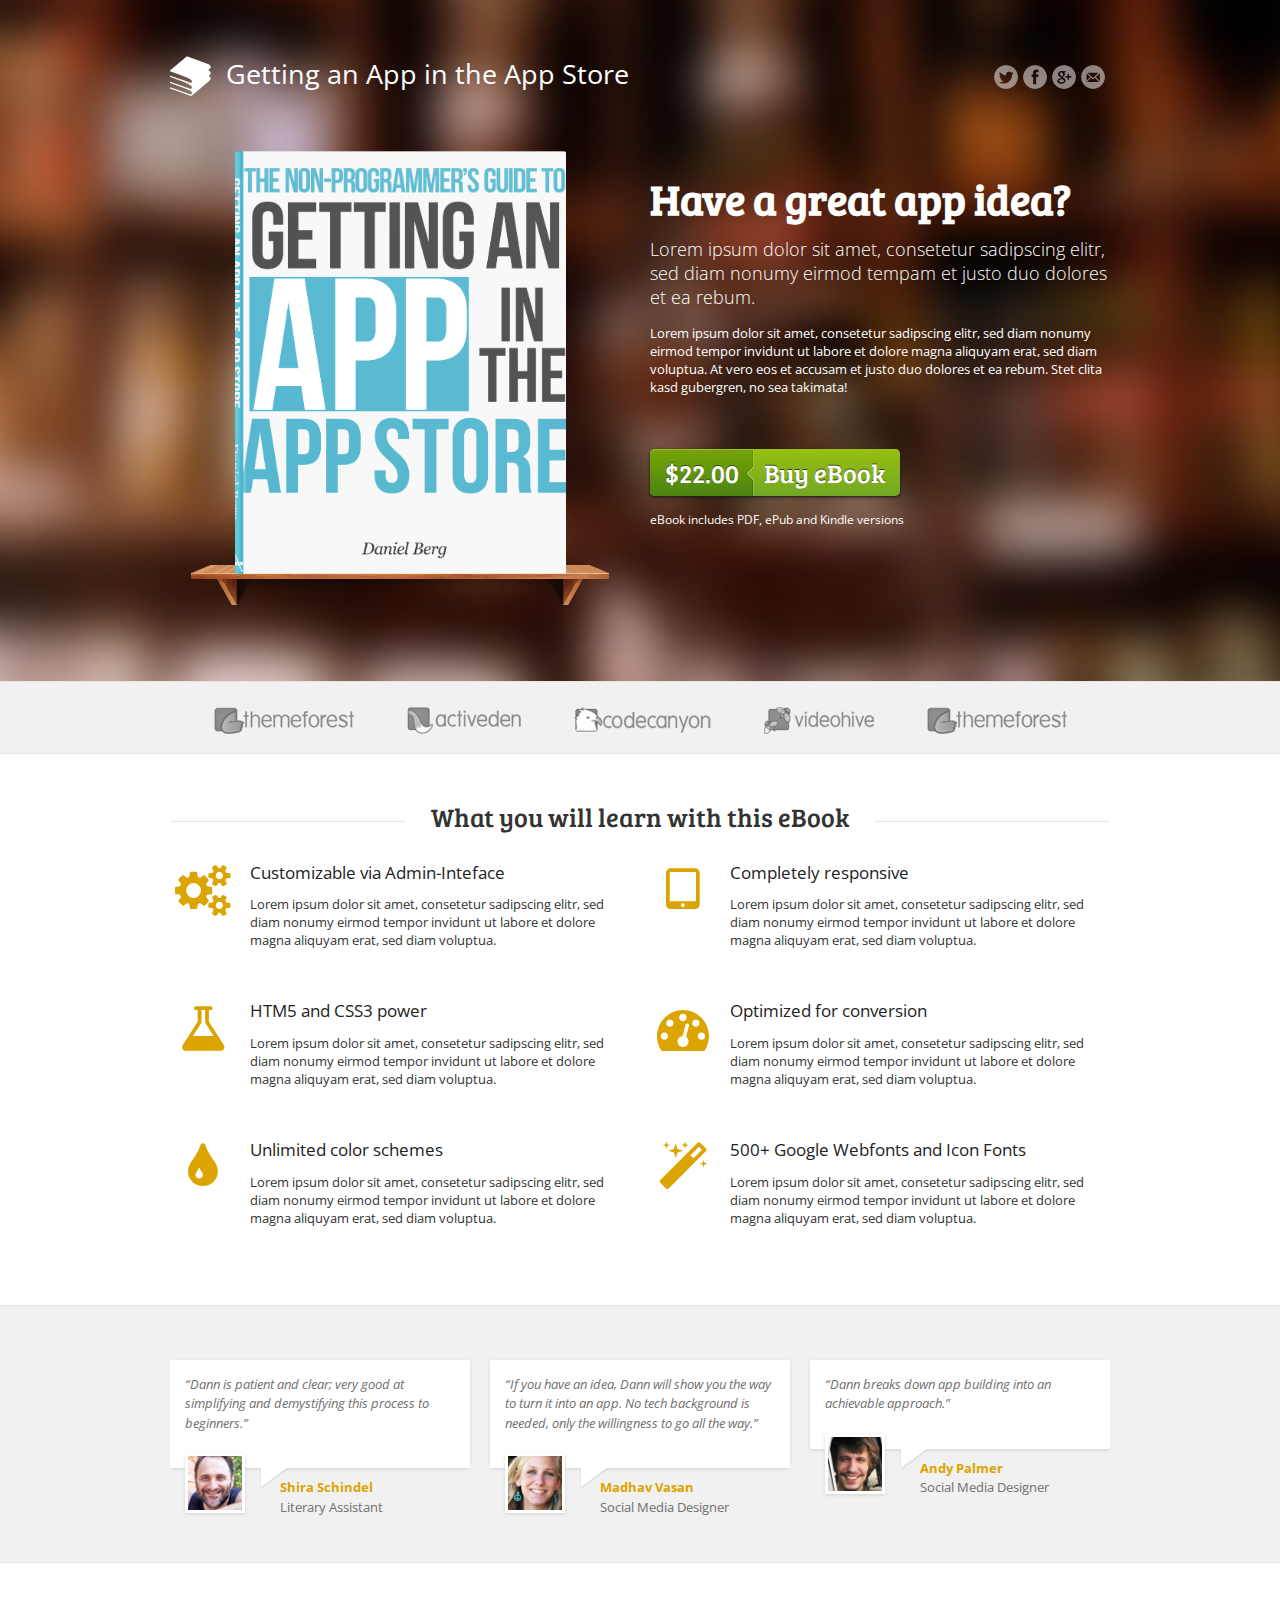
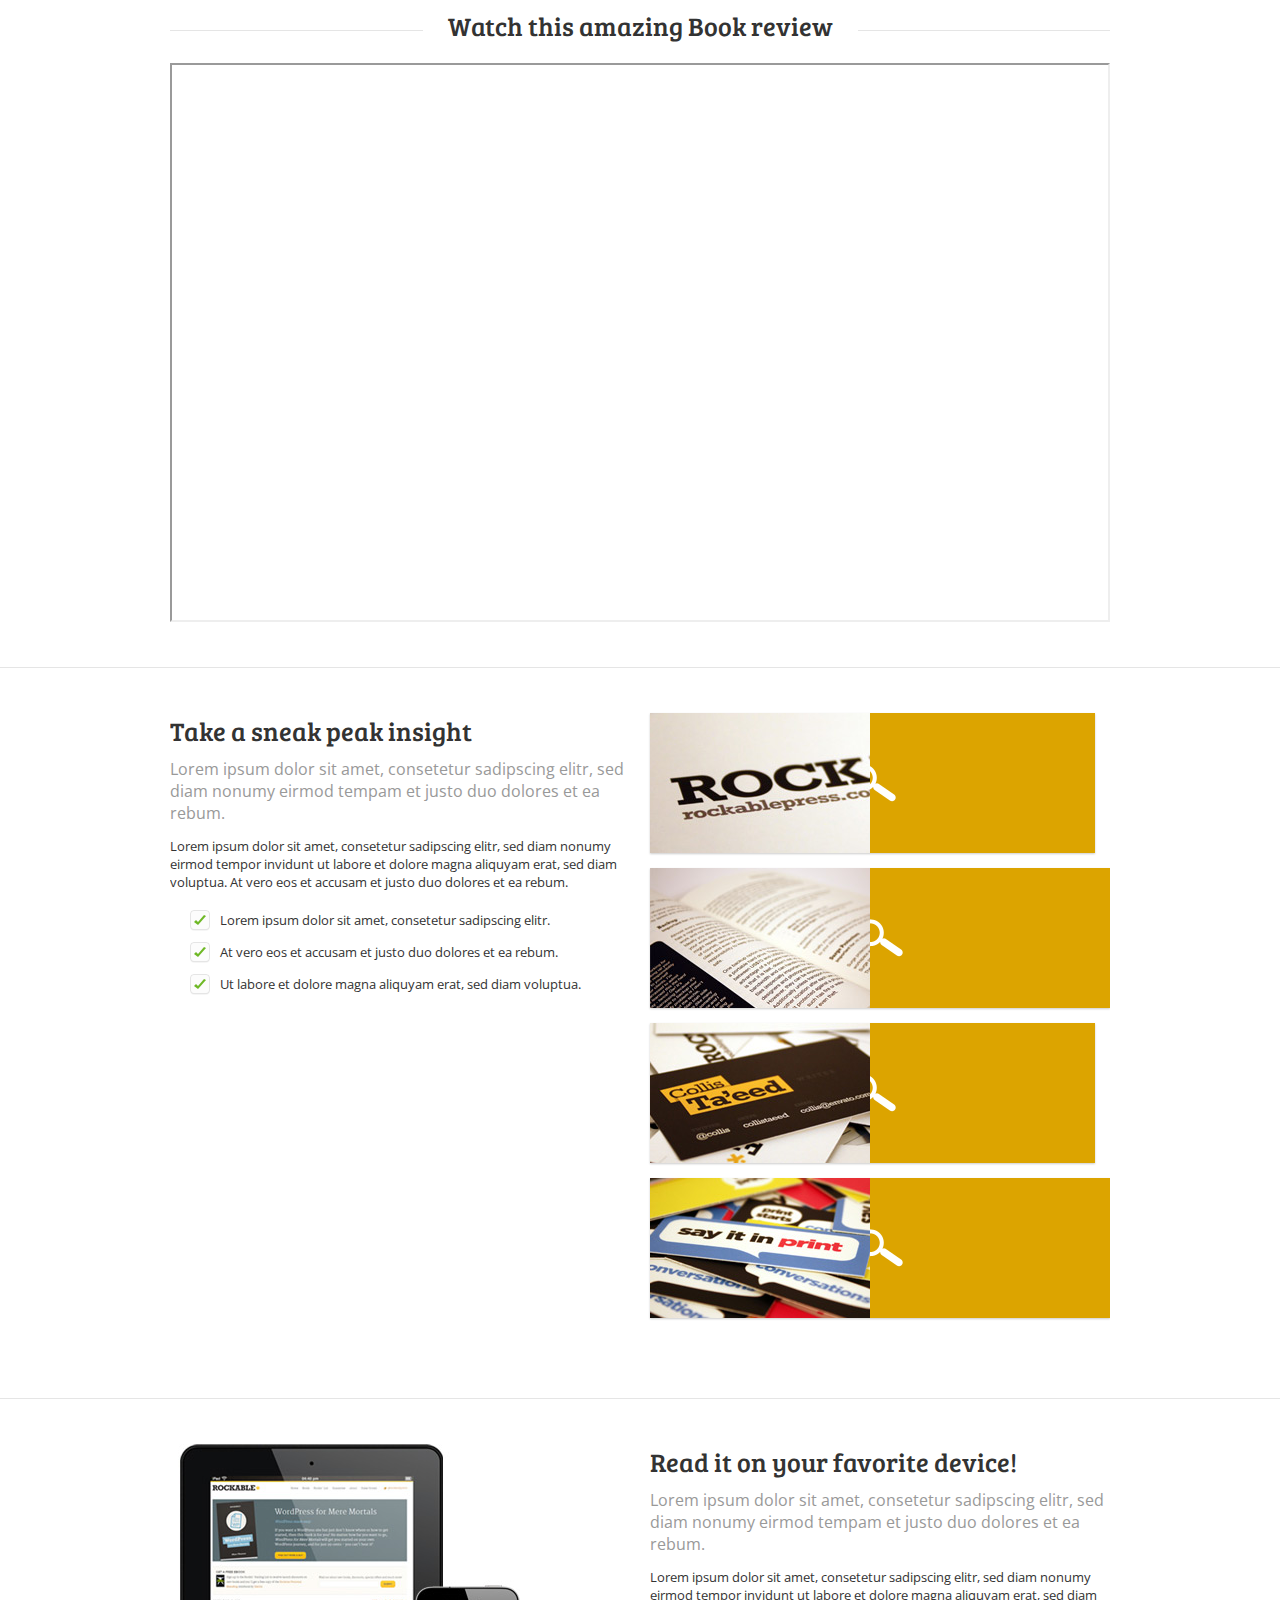
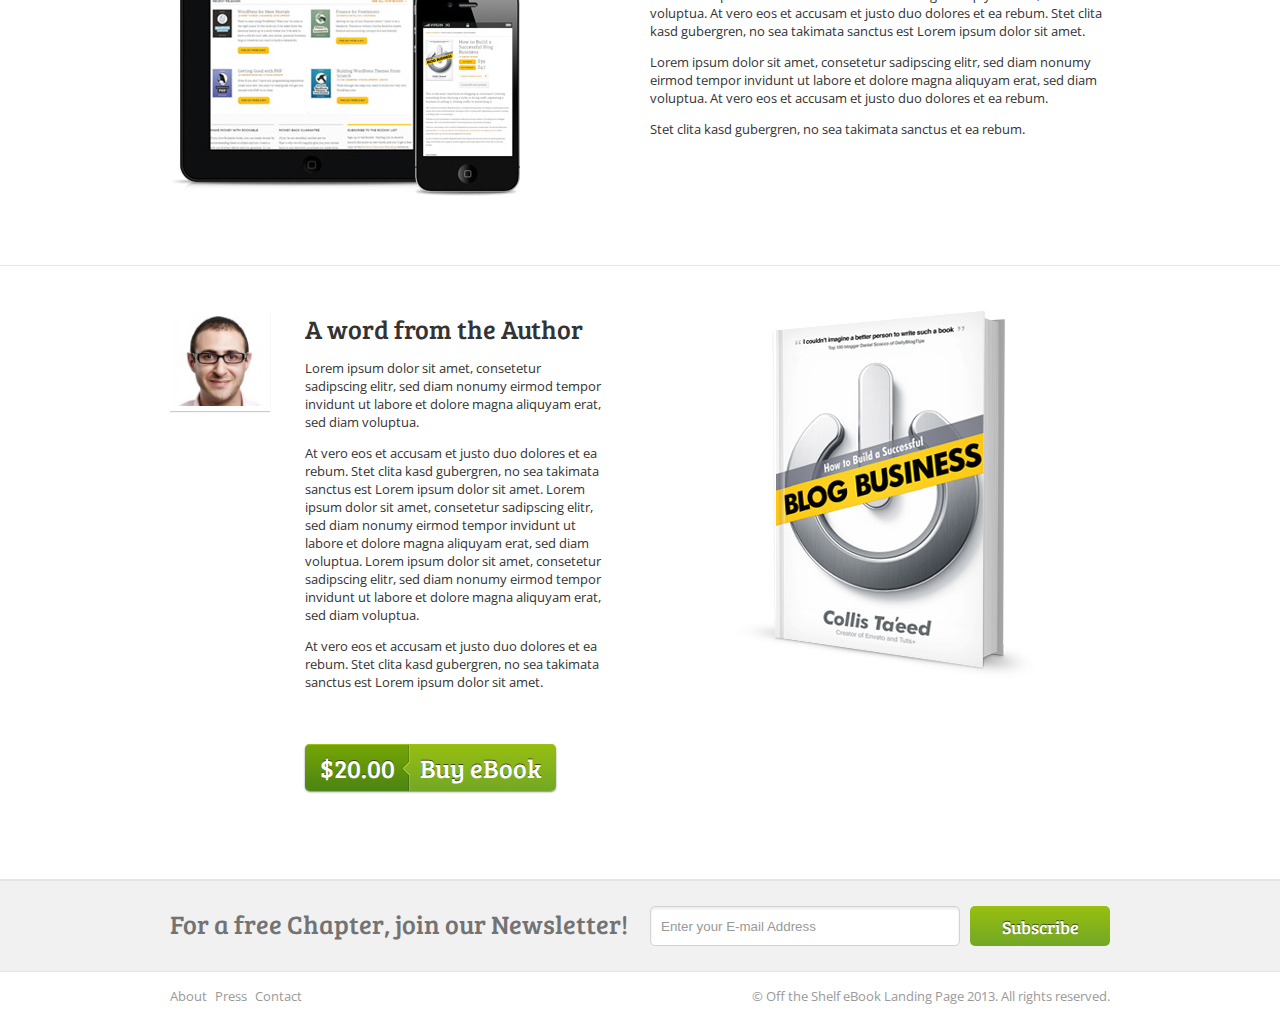
<file: index.html>
<!doctype html>
<html lang="en">
<head>
<meta charset="utf-8">

<!--Page Title-->
<title>The Non-Programmer's Guide to Getting an App in the App Store</title>

<!--Device Width Check-->
<meta name="viewport" content="width=device-width, initial-scale=1.0, user-scalable=no"/>

<!--Meta Keywords and Description-->
<meta name="keywords" content="coding, programming, getting an app in the app store">
<meta name="description" content="">

<!--Favicon-->
<link rel="shortcut icon" href="images/favicon.ico" title="Favicon" />

<!--Fixes for Internet Explorer CSS3 and HTML5-->
<!--[if gte IE 9]>
<style type="text/css">
	.gradient { filter: none!important;}
</style>
<![endif]-->

<!--[if lt IE 9]>
<script>
  'article aside footer header nav section time'.replace(/\w+/g,function(n){document.createElement(n)})
</script>
<![endif]-->

<!--Main CSS-->
<link rel="stylesheet" href="css/style.css" media="screen, projection">

<!--[if lt IE 9]>
<link rel="stylesheet" href="css/style_ie8.css" media="screen, projection">
<![endif]-->

<!--Icon Fonts-->
<link rel="stylesheet" href="css/font-awesome.min.css">

<!--[if IE 7]>
<link rel="stylesheet" href="css/font-awesome-ie7.min.css">
<![endif]-->

<!--Google Webfonts-->
<link href='http://fonts.googleapis.com/css?family=Open+Sans:400,700,300,600|Bree+Serif' rel='stylesheet' type='text/css'>

</head>
<body>

<!--Start of Product Banner-->
<section id="banner" role="banner">
<div class="row">
<div id="header_region">
<!--Start of Header Logo-->
<div id="logo" class="two_thirds">
<hgroup>
<h1><img src="images/logo.png" alt="Non-Programmer's Guide to Getting an App in the App Store" title="Non-Programmer's Guide to Getting an App in the App Store" height="41" width="41"/>Getting an App in the App Store</h1>
<h2></h2>
</hgroup>
</div>
<!--End of Header Logo-->

<!--Start of Social Elements-->
<aside id="social_elements" class="one_third last">
<ul>
<li><a class="twitter" target="_blank" title="Twitter" href="http://www.twitter.com/dannberg"><span>Twitter</span></a></li>
<li><a class="facebook" target="_blank" title="Facebook" href=""><span>Facebook</span></a></li>
<li><a class="googleplus" target="_blank" title="Google Plus" href="https://plus.google.com/107484532897492267337/posts"><span>Google Plus</span></a></li>
<li><a class="feedback" target="_blank" title="Feedback Form" href="mailto:dann@dann-berg.com"><span>Feedback Form</span></a></li>
</ul>
</aside>
<!--End of Social Elements-->
</div>
<!--Start of Product Image-->
<div id="shelf" class="one_half">
<img src="images/nonprogrammers-guide-app.png" height="451" width="331" alt="Book"/></div>
<!--End of Product Image-->

<!--Start of Product Banner Description-->
<div class="one_half last">
<!--Start of Banner Title-->
<hgroup>
<h1>Have a great app idea?</h1>
<h2 class="subheader">Lorem ipsum dolor sit amet, consetetur sadipscing elitr, sed diam nonumy eirmod tempam et justo duo dolores et ea rebum. </h2>
</hgroup>
<!--End of Banner Title-->

<p>Lorem ipsum dolor sit amet, consetetur sadipscing elitr, sed diam nonumy eirmod tempor invidunt ut labore et dolore magna aliquyam erat, sed diam voluptua. At vero eos et accusam et justo duo dolores et ea rebum. Stet clita kasd gubergren, no sea takimata!</p>

<!--Start of Buy Button-->
<div class="button_buy">
<a href="#" class="gradient" title="Buy eBook"><span class="button_price">$22.00</span> <span class="button_text">Buy eBook</span></a>
<p class="hint">eBook includes PDF, ePub and Kindle versions</p>
</div>
<!--End of Buy Button-->

</div>
<!--End of Product Banner Description-->

</div>
</section>
<!--End of Product Banner-->

<!--Start of Main Content-->
<article role="main">
<div id="main_content">

<!--Start of Companies-->
<aside id="companies" class="background_grey">
<div class="row">
<img src="images/companies/company_logo_1.png" alt="Company" height="27" width="140"/>
<img src="images/companies/company_logo_2.png" alt="Company" height="27" width="114"/>
<img src="images/companies/company_logo_3.png" alt="Company" height="27" width="137"/>
<img src="images/companies/company_logo_4.png" alt="Company" height="27" width="110"/>
<img src="images/companies/company_logo_5.png" alt="Company" height="27" width="140"/></div>
</aside>
<!--End of Companies-->

<!--Start of Features-->
<section id="features">
<div class="row">

<!--Start of Features Title-->
<h2 class="section_title"><span>What you will learn with this eBook</span></h2>
<!--End of Features Title-->

<!--Start of Features List-->
<ul>
<li class="one_half"><i class="icon-cogs icon-4x"></i>
<h4>Customizable via Admin-Inteface</h4><p>Lorem ipsum dolor sit amet, consetetur sadipscing elitr, sed diam nonumy eirmod tempor invidunt ut labore et dolore magna aliquyam erat, sed diam voluptua. </p></li>
<li class="one_half last"><i class="icon-tablet icon-4x"></i>
<h4>Completely responsive</h4><p>Lorem ipsum dolor sit amet, consetetur sadipscing elitr, sed diam nonumy eirmod tempor invidunt ut labore et dolore magna aliquyam erat, sed diam voluptua. </p></li>
<li class="one_half"><i class="icon-beaker icon-4x"></i>
<h4>HTM5 and CSS3 power</h4><p>Lorem ipsum dolor sit amet, consetetur sadipscing elitr, sed diam nonumy eirmod tempor invidunt ut labore et dolore magna aliquyam erat, sed diam voluptua. </p></li>
<li class="one_half last"><i class="icon-dashboard icon-4x"></i>
<h4>Optimized for conversion</h4><p>Lorem ipsum dolor sit amet, consetetur sadipscing elitr, sed diam nonumy eirmod tempor invidunt ut labore et dolore magna aliquyam erat, sed diam voluptua. </p></li>
<li class="one_half"><i class="icon-tint icon-4x"></i>
<h4>Unlimited color schemes</h4><p>Lorem ipsum dolor sit amet, consetetur sadipscing elitr, sed diam nonumy eirmod tempor invidunt ut labore et dolore magna aliquyam erat, sed diam voluptua. </p></li>
<li class="one_half last"><i class="icon-magic icon-4x"></i>
<h4>500+ Google Webfonts and Icon Fonts</h4><p>Lorem ipsum dolor sit amet, consetetur sadipscing elitr, sed diam nonumy eirmod tempor invidunt ut labore et dolore magna aliquyam erat, sed diam voluptua. </p></li>
</ul>
<!--End of Features List-->
</div>
</section>
<!--End of Features-->



<!--Start of Testimonials-->
<section id="testimonials" class="background_grey">
<div class="row">

<!--Start of Testimonial-->
<blockquote class="one_third">
<q>Dann is patient and clear; very good at simplifying and demystifying this process to beginners.</q>
<footer>
<img src="images/testimonial_author_1.jpg" height="60" width="60" alt="John Doe"/>
<div>Shira Schindel</div>
Literary Assistant
</footer>
</blockquote>
<!--End of Testimonial-->

<!--Start of Testimonial-->
<blockquote class="one_third">
<q>If you have an idea, Dann will show you the way to turn it into an app. No tech background is needed, only the willingness to go all the way.</q>
<footer>
<img src="images/testimonial_author_2.jpg" height="60" width="60" alt="Jane Doe"/>
<div>Madhav Vasan</div>
Social Media Designer
</footer>
</blockquote>
<!--End of Testimonial-->

<!--Start of Testimonial-->
<blockquote class="one_third last">
<q>Dann breaks down app building into an achievable approach.</q>
<footer>
<img src="images/testimonial_author_3.jpg" height="60" width="60" alt="Jimmy Doe"/>
<div>Andy Palmer</div>
Social Media Designer
</footer>
</blockquote>
<!--End of Testimonial-->

</div>
</section>
<!--End of Testimonials-->

<section id="video" class="background_white">
<div class="row">

<!--Start of Video Title-->
<h2 class="section_title"><span>Watch this amazing Book review</span></h2>
<!--End of Video Title-->

<div class="embed_container">
<!--Video Iframe--> <iframe src="http://player.vimeo.com/video/23534361?title=0&amp;byline=0&amp;portrait=0&amp;color=ffffff"></iframe> <!--End of Video Iframe-->
</div>
</div>
</section><!--End of Video-->

<!--Start of Screenshots-->
<section id="screenshots" class="background_white">
<div class="row">

<div class="one_half">

<!--Start of Screenshots Title-->
<hgroup>
<h2>Take a sneak peak insight</h2>
<h3>Lorem ipsum dolor sit amet, consetetur sadipscing elitr, sed diam nonumy eirmod tempam et justo duo dolores et ea rebum.</h3>
</hgroup>
<!--End of Screenshots Title-->

<p>Lorem ipsum dolor sit amet, consetetur sadipscing elitr, sed diam nonumy eirmod tempor invidunt ut labore et dolore magna aliquyam erat, sed diam voluptua. At vero eos et accusam et justo duo dolores et ea rebum.</p>

<!--Start of Check List-->
<ul class="list_check">
<li>Lorem ipsum dolor sit amet, consetetur sadipscing elitr.</li>
<li>At vero eos et accusam et justo duo dolores et ea rebum.</li>
<li>Ut labore et dolore magna aliquyam erat, sed diam voluptua.</li>
</ul>
<!--End of Check List-->

</div>

<div class="one_half last">

<!--Start of Screenshot Images-->
<div class="image-gallery">
    <a class="zoom-cursor" href="images/screenshots/1.jpg" title="What's That Click? 1"><img src="images/screenshots/thb_1.jpg" width="220" height="140" alt="Screenshot 1" /></a>
    <a class="zoom-cursor last" href="images/screenshots/2.jpg" title="What's That Click? 2"><img src="images/screenshots/thb_2.jpg" width="220" height="140" alt="Screenshot 2" /></a>
    <a class="zoom-cursor" href="images/screenshots/3.jpg" title="What's That Click? 3"><img src="images/screenshots/thb_3.jpg" width="220" height="140" alt="Screenshot 3" /></a>
    <a class="zoom-cursor last" href="images/screenshots/4.jpg" title="What's That Click? 4"><img src="images/screenshots/thb_4.jpg" width="220" height="140" alt="Screenshot 4" /></a>
</div>
<!--End of Screenshot Images-->

</div>
</div>
</section>
<!--End of Screenshots-->


<section class="background_white">
<div class="row">

<div class="one_half">
<img src="images/device_dummy.jpg" alt="eBook Landing Page" height="352" width="350" />
</div>

<!--Start How it Works-->
<div class="one_half last">

<hgroup>
<h2>Read it on your favorite device!</h2>
<h3>Lorem ipsum dolor sit amet, consetetur sadipscing elitr, sed diam nonumy eirmod tempam et justo duo dolores et ea rebum.</h3>
</hgroup>

<p>Lorem ipsum dolor sit amet, consetetur sadipscing elitr, sed diam nonumy eirmod tempor invidunt ut labore et dolore magna aliquyam erat, sed diam voluptua. At vero eos et accusam et justo duo dolores et ea rebum. Stet clita kasd gubergren, no sea takimata sanctus est Lorem ipsum dolor sit amet.</p>

<p>Lorem ipsum dolor sit amet, consetetur sadipscing elitr, sed diam nonumy eirmod tempor invidunt ut labore et dolore magna aliquyam erat, sed diam voluptua. At vero eos et accusam et justo duo dolores et ea rebum.</p>

<p>Stet clita kasd gubergren, no sea takimata sanctus et ea rebum.</p>

</div>
<!--End of How it Works-->
</div>
</section>


<!--Start of Pricing-->
<!--
<section id="pricing" class="background_grey">
<div class="row">

<h2 class="section_title"><span>We have some special bundles for you</span></h2>

<div id="pricing_table">
-->
<!--Beginn Pricing Block-->
<!--
<div class="pricing_block one_fourth">
<div class="pricing_header">
<h4>eBook Version</h4>
</div>
<div class="pricing">
<p class="price"><span>$</span>11</p>
<p class="price_sub">The standard edition</p>
</div>
<ul>
<li>Complete Book</li>
<li>Bonus Content</li>
<li>Access to Downloads</li>
<li>Reduced Price</li>
<li class="last">Additional Book</li>
</ul>
<a href="#" class="button_buy_table gradient">Buy now</a>
</div>
-->
<!--End Pricing Block-->

<!--Beginn Pricing Block-->
<!--
<div class="pricing_block one_fourth">
<div class="pricing_header">
<h4>Hardcover</h4>
</div>
<div class="pricing">
<p class="price"><span>$</span>23</p>
<p class="price_sub">The standard edition</p>
</div>
<ul>
<li>Complete Book</li>
<li>Bonus Content</li>
<li>Access to Downloads</li>
<li>Reduced Price</li>
<li class="last">Additional Book</li>
</ul>
<a href="#" class="button_buy_table gradient">Buy now</a>
</div>
-->
<!--End Pricing Block-->

<!--Beginn Pricing Block-->
<!--
<div id="favorite" class="pricing_block one_fourth">
<div class="pricing_header">
<h4>Bundle</h4>
</div>
<div class="pricing">
<p class="price"><span>$</span>35</p>
<p class="price_sub">The standard edition</p>
</div>
<ul>
<li>Complete Book</li>
<li>Bonus Content</li>
<li>Access to Downloads</li>
<li>Reduced Price</li>
<li class="last">Additional Book</li>
</ul>
<a href="#" class="button_buy_table gradient">Buy now</a>
</div>
-->
<!--End Pricing Block-->

<!--Beginn Pricing Block-->
<!--
<div class="pricing_block one_fourth last">
<div class="pricing_header">
<h4>Limited Edition</h4>
</div>
<div class="pricing">
<p class="price"><span>$</span>49</p>
<p class="price_sub">The standard edition</p>
</div>
<ul>
<li>Complete Book</li>
<li>Bonus Content</li>
<li>Access to Downloads</li>
<li>Reduced Price</li>
<li class="last">Additional Book</li>
</ul>
<a href="#" class="button_buy_table gradient">Buy now</a>
</div>
-->
<!--End Pricing Block-->
<!--
</div>
-->
<!--End of Pricing Table-->
<!--
</div>
</section>
-->
<!--End of Pricing-->




<!--Start of A Word from the Author-->
<section id="author" class="background_white">
<div class="row">
<div class="one_half">

<!--Author Avatar-->
<img src="images/author-dann-berg.jpg" height="100" width="100" id="author_image" class="left" alt="Author" />
<!--End of Author Avatar-->

<div class="one_third last">

<h2>A word from the Author</h2>

<p>Lorem ipsum dolor sit amet, consetetur sadipscing elitr, sed diam nonumy eirmod tempor invidunt ut labore et dolore magna aliquyam erat, sed diam voluptua.</p>

<p>At vero eos et accusam et justo duo dolores et ea rebum. Stet clita kasd gubergren, no sea takimata sanctus est Lorem ipsum dolor sit amet. Lorem ipsum dolor sit amet, consetetur sadipscing elitr, sed diam nonumy eirmod tempor invidunt ut labore et dolore magna aliquyam erat, sed diam voluptua.  Lorem ipsum dolor sit amet, consetetur sadipscing elitr, sed diam nonumy eirmod tempor invidunt ut labore et dolore magna aliquyam erat, sed diam voluptua.</p>

<p>At vero eos et accusam et justo duo dolores et ea rebum. Stet clita kasd gubergren, no sea takimata sanctus est Lorem ipsum dolor sit amet.</p>

</div>
</div>

<div id="book_cover" class="one_half last">

<!--Start of Book Cover-->
<img src="images/book_dummy_content.jpg" alt="eBook Landing Page" height="370" width="320"/>
<!--End of Book Cover-->

</div>

<!--Start of Buy Button-->
<div class="button_buy">
<a href="#" class="gradient" title="Buy eBook"><span class="button_price">$20.00</span> <span class="button_text">Buy eBook</span></a>
<p class="hint">eBook includes PDF, ePub and Kindle versions</p>
</div>
<!--End of Buy Button-->

</div>
</section>
<!--End of A Word from the Author-->



<aside class="background_grey">

<!--Start of Newsletter-->
<div id="newsletter" class="row">

<h2>For a free Chapter, join our Newsletter!</h2>

<form>
<input type="text" name="e-mail" id="e-mail" value="Enter your E-mail Address" onBlur="if(this.value == '') { this.value = 'Enter your E-mail Address'; }" onFocus="if(this.value == 'Enter your E-mail Address') { this.value = ''; }" /> 
<input id="submit" class="gradient" type="submit" value="Subscribe" name="submit" />
</form>
</div>
<!--End of Newsletter-->

</aside>




</div>
</article>
<!--End of Main Content-->

<!--Start of Landing Page Footer-->
<footer role="contentinfo">
<div id="page_footer" class="row">
<ul>
<li><a href="about.html">About</a></li>
<li><a href="#">Press</a></li>
<li><a href="#">Contact</a></li>
</ul>

<p>
&copy; Off the Shelf eBook Landing Page 2013. All rights reserved.
</p>
</div>
</footer>
<!--End of Landing Page Footer-->

<!--Beginning of Contact form-->
<div id="contact" class="reveal-modal medium">
    <a href="javascript:closecontact();" id="contact_close"><span>Close</span></a>
    <div id="contactmessages"></div>
    <div id="formwrapper">
        <form method="post" action="contact.php" id="contactform">
            <label>Your Name</label>
            <input id="contactname" name="name" required>
            <label>Your Email</label>
            <input id="contactemail" name="email" type="email" required>
            <label>Your Message</label>
            <textarea name="message" required></textarea>
            <label>What is <span id="captcha">???</span> (Anti-spam)</label>
            <input id="humanornot" name="humanornot" placeholder="Type Here" required>
            <input name="s" id="s" value="blank" type="hidden">
            <input id="submitcontact" name="submit" type="submit" value="Submit" class="gradient">
        </form>
    </div>
</div>
<!--End of Contact form-->

<a href="#" class="scrollup">Scroll up</a>
<!-- Included JS Files (Compressed) -->
<script src="js/foundation.min.js"></script>
<script src="js/phrases.js"></script>
<script src="js/site.min.js"></script>
</body>
</html>
</file>
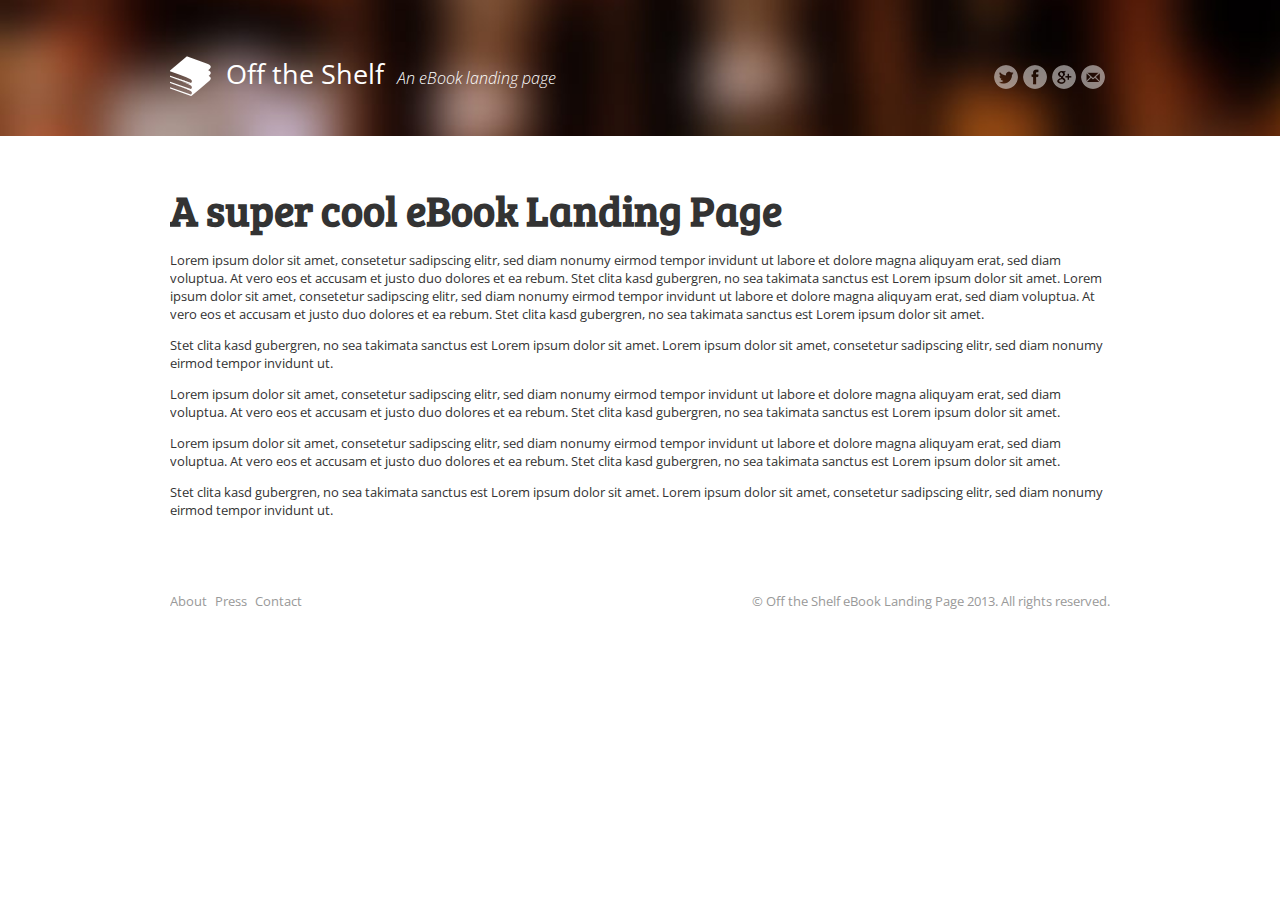
<file: about.html>
<!doctype html>
<html lang="en">
<head>
<meta charset="utf-8">

<!--Page Title-->
<title>Off the Shelf - eBook Landing Page</title>

<!--Device Width Check-->
<meta name="viewport" content="width=device-width, initial-scale=1.0, user-scalable=no"/>

<!--Meta Keywords and Description-->
<meta name="keywords" content="">
<meta name="description" content="">

<!--Favicon-->
<link rel="shortcut icon" href="images/favicon.ico" title="Favicon" />

<!--Fixes for Internet Explorer CSS3 and HTML5-->
<!--[if gte IE 9]>
<style type="text/css">
	.gradient { filter: none!important;}
</style>
<![endif]-->

<!--[if lt IE 9]>
<script>
  'article aside footer header nav section time'.replace(/\w+/g,function(n){document.createElement(n)})
</script>
<![endif]-->

<!--Main CSS-->
<link rel="stylesheet" href="css/style.css" media="screen, projection">

<!--Icon Fonts-->
<link rel="stylesheet" href="css/font-awesome.min.css">

<!--[if IE 7]>
<link rel="stylesheet" href="css/font-awesome-ie7.min.css">
<![endif]-->

<!--Google Webfonts-->
<link href='http://fonts.googleapis.com/css?family=Open+Sans:400,700,300,600|Bree+Serif' rel='stylesheet' type='text/css'>

</head>
<body class="content_page">

<!--Start of Product Banner-->
<section id="banner" role="banner">
<div class="row">

<!--Start of Header Logo-->
<div id="logo" class="two_thirds">
<hgroup>
<h1><img src="images/logo.png" alt="Off the Shelf eBook Landing Page" title="Off the Shelf eBook Landing Page" height="41" width="41"/>Off the Shelf</h1>
<h2>An eBook landing page</h2>
</hgroup>
</div>
<!--End of Header Logo-->

<!--Start of Social Elements-->
<aside id="social_elements" class="one_third last">
<ul>
<li><a class="twitter" target="_blank" title="Twitter" href=""><span>Twitter</span></a></li>
<li><a class="facebook" target="_blank" title="Facebook" href=""><span>Facebook</span></a></li>
<li><a class="googleplus" target="_blank" title="Google Plus" href=""><span>Google Plus</span></a></li>
<li><a class="feedback" target="_blank" title="Feedback Form" href=""><span>Feedback Form</span></a></li>
</ul>
</aside>
<!--End of Social Elements-->

</div>
</section>
<!--End of Product Banner-->

<!--Start of Main Content-->
<article role="main">
<div id="main_content">

<section>
<div class="row">

<h1>A super cool eBook Landing Page</h1>

<p>Lorem ipsum dolor sit amet, consetetur sadipscing elitr, sed diam nonumy eirmod tempor invidunt ut labore et dolore magna aliquyam erat, sed diam voluptua. At vero eos et accusam et justo duo dolores et ea rebum. Stet clita kasd gubergren, no sea takimata sanctus est Lorem ipsum dolor sit amet. Lorem ipsum dolor sit amet, consetetur sadipscing elitr, sed diam nonumy eirmod tempor invidunt ut labore et dolore magna aliquyam erat, sed diam voluptua. At vero eos et accusam et justo duo dolores et ea rebum. Stet clita kasd gubergren, no sea takimata sanctus est Lorem ipsum dolor sit amet.</p>
<p>Stet clita kasd gubergren, no sea takimata sanctus est Lorem ipsum dolor sit amet. Lorem ipsum dolor sit amet, consetetur sadipscing elitr, sed diam nonumy eirmod tempor invidunt ut.</p>

<p>Lorem ipsum dolor sit amet, consetetur sadipscing elitr, sed diam nonumy eirmod tempor invidunt ut labore et dolore magna aliquyam erat, sed diam voluptua. At vero eos et accusam et justo duo dolores et ea rebum. Stet clita kasd gubergren, no sea takimata sanctus est Lorem ipsum dolor sit amet.</p>

<p>Lorem ipsum dolor sit amet, consetetur sadipscing elitr, sed diam nonumy eirmod tempor invidunt ut labore et dolore magna aliquyam erat, sed diam voluptua. At vero eos et accusam et justo duo dolores et ea rebum. Stet clita kasd gubergren, no sea takimata sanctus est Lorem ipsum dolor sit amet.</p>

<p>Stet clita kasd gubergren, no sea takimata sanctus est Lorem ipsum dolor sit amet. Lorem ipsum dolor sit amet, consetetur sadipscing elitr, sed diam nonumy eirmod tempor invidunt ut.</p>


</div>
</section>

</div>
</article>
<!--End of Main Content-->

<!--Start of Landing Page Footer-->
<footer role="contentinfo">
<div id="page_footer" class="row">
<ul>
<li><a href="about.html">About</a></li>
<li><a href="#">Press</a></li>
<li><a href="#">Contact</a></li>
</ul>

<p>
&copy; Off the Shelf eBook Landing Page 2013. All rights reserved.
</p>
</div>
</footer>
<!--End of Landing Page Footer-->

<!--Beginning of Contact form-->
<div id="contact" class="reveal-modal medium">
    <a href="javascript:closecontact();" id="contact_close"><span>Close</span></a>
    <div id="contactmessages"></div>
    <div id="formwrapper">
        <form method="post" action="contact.php" id="contactform">
            <label>Your Name</label>
            <input id="contactname" name="name" required>
            <label>Your Email</label>
            <input id="contactemail" name="email" type="email" required>
            <label>Your Message</label>
            <textarea name="message" required></textarea>
            <label>What is <span id="captcha">???</span> (Anti-spam)</label>
            <input id="humanornot" name="humanornot" placeholder="Type Here" required>
            <input name="s" id="s" value="blank" type="hidden">
            <input id="submitcontact" name="submit" type="submit" value="Submit" class="gradient">
        </form>
    </div>
</div>
<!--End of Contact form-->
<a href="#" class="scrollup">Scroll up</a>
<!-- Included JS Files (Compressed) -->
<script src="js/foundation.min.js"></script>
<script src="js/phrases.js"></script>
<script src="js/site.min.js"></script>
</body>
</html>
</file>
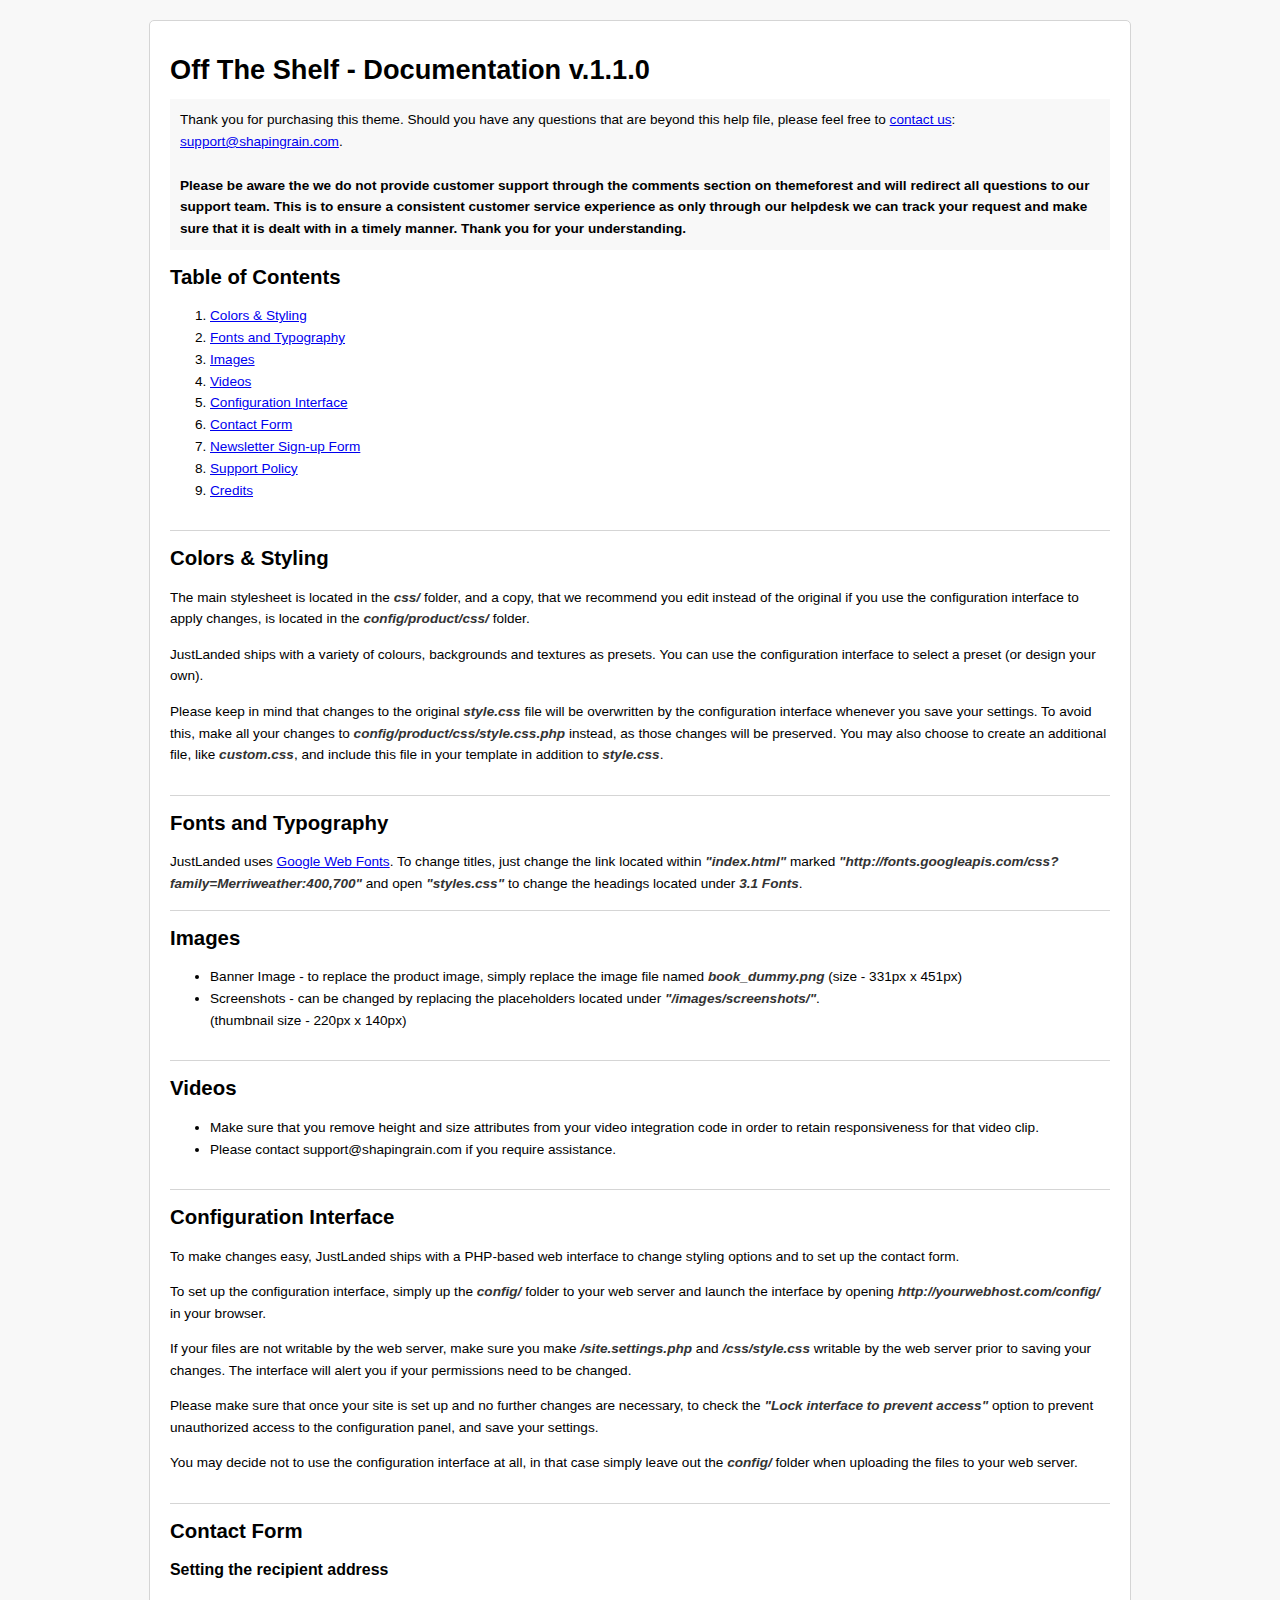
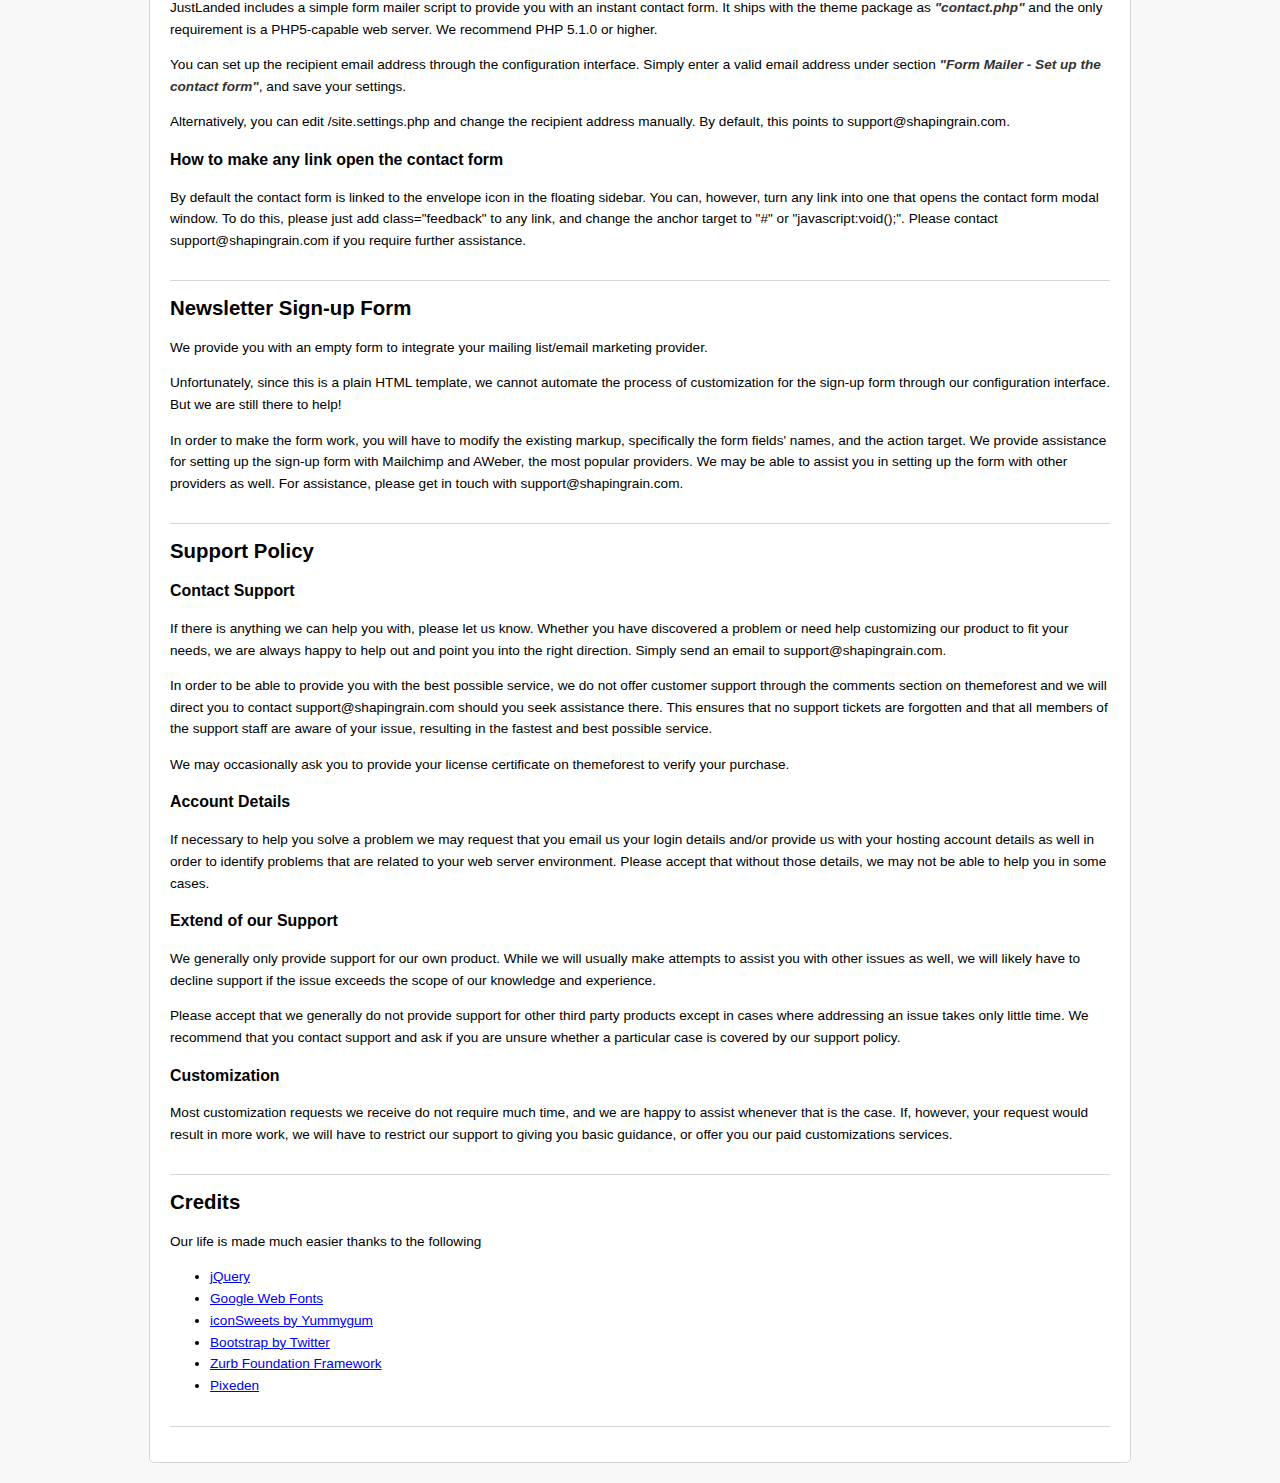
<file: documentation/documentation.html>
<!DOCTYPE html PUBLIC "-//W3C//DTD XHTML 1.0 Transitional//EN"
        "http://www.w3.org/TR/xhtml1/DTD/xhtml1-transitional.dtd">
<html xmlns="http://www.w3.org/1999/xhtml" xmlns="http://www.w3.org/1999/html">
<head>
    <meta http-equiv="Content-Type" content="text/html; charset=utf-8"/>
    <title>Off The Shelf - Documentation v.1.1.0 (2013/04/10)</title>
    <style>

        body {
            background: #f8f8f8;
            font-family: Arial, Helvetica, sans-serif;
            font-size: 85%;
            line-height: 1.6em;
        }

        #wrapper {
            background: #fff;
            width: 940px;
            margin: 20px auto;
            padding: 20px;
            border: 1px solid #d5d5d5;
            border-radius: 5px;
            -moz-border-radius: 5px;
            -webkit-border-radius: 5px;
        }

        a:hover {
            text-decoration: none;
        }

        #thank_you {
            background: #f8f8f8;
            padding: 10px;
        }

        .section {
            border-bottom: 1px solid #d5d5d5;
            padding: 0 0 15px 0;
            margin: 0 0 15px 0;
        }

        .location {
            font-weight: bold;
            font-style: italic;
            color: #333;
        }

        pre {
            color:#000;
        }

    </style>
</head>

<body>
<div id="wrapper">
    <h1>Off The Shelf - Documentation v.1.1.0</h1>

    <p id="thank_you">
        Thank you for purchasing this theme. Should you have any questions that are beyond this help file, please feel
        free to <a href="mailto:support@shapingrain.com">contact us</a>: <a href="mailto:support@shapingrain.com">support@shapingrain.com</a>.<br /><br />
        <strong>Please be aware the we do not provide customer support through the comments section on themeforest and will redirect all
        questions to our support team. This is to ensure a consistent customer service experience
        as only through our helpdesk we can track your request and make sure that it is dealt with in a timely manner.
        Thank you for your understanding.</strong>
    </p>

<div class="section" id="index">
        <h2>Table of Contents</h2>
        <ol>
            <li><a href="#colors">Colors &amp; Styling</a></li>
            <li><a href="#fonts">Fonts and Typography</a></li>
            <li><a href="#images">Images</a></li>
            <li><a href="#videos">Videos</a></li>
            <li><a href="#config">Configuration Interface</a></li>
            <li><a href="#contact">Contact Form</a></li>
            <li><a href="#newsletter">Newsletter Sign-up Form</a></li>
            <li><a href="#support">Support Policy</a></li>
            <li><a href="#credits">Credits</a></li>
        </ol>
    </div>

    <div class="section">
        <h2 id="colors">Colors &amp; Styling</h2>
        <p>The main stylesheet is located in the <span class="location">css/</span> folder, and a copy, that we recommend you edit instead
        of the original if you use the configuration interface to apply changes, is located in the <span class="location">config/product/css/</span> folder.</p>
        <p>JustLanded ships with a variety of colours, backgrounds and textures as presets. You can use the configuration interface to select a preset (or design your own).
        <p>Please keep in mind that changes to the original <span class="location">style.css</span> file will be overwritten by the configuration interface
        whenever you save your settings. To avoid this, make all your changes to <span class="location">config/product/css/style.css.php</span> instead, as those
        changes will be preserved. You may also choose to create an additional file, like <span class="location">custom.css</span>, and include this
        file in your template in addition to <span class="location">style.css</span>.</p>
    </div>

    <div class="section">
        <h2 id="fonts">Fonts and Typography</h2>
        JustLanded uses <a href="http://www.google.com/webfonts" target="_blank">Google Web Fonts</a>. To change
        titles, just change the link located within <span class="location">"index.html"</span>
        marked <span class="location">"http://fonts.googleapis.com/css?family=Merriweather:400,700"</span> and open <span
            class="location">"styles.css"</span> to change the headings located under <span
            class="location">3.1 Fonts</span>.    </div>

    <div class="section">
        <h2 id="images">Images</h2>
        <ul>
          <li>Banner Image - to replace the product image, simply replace the image file named <span class="location">book_dummy.png</span> (size - 331px x 451px)</span>
              <br /></li>
          <li>Screenshots - can be changed by replacing the placeholders located under <span class="location">"/images/screenshots/"</span>.
                <br/>
                (thumbnail size - 220px x 140px)</li>
        </ul>
    </div>

    <div class="section">
        <h2 id="videos">Videos</h2>
        <ul>
            <li>Make sure that you remove height and size attributes from your video integration code in order to retain responsiveness for that video clip.</li>
            <li>Please contact support@shapingrain.com if you require assistance.</li>
        </ul>
    </div>

    <div class="section">
        <h2 id="config">Configuration Interface</h2>
        <p>To make changes easy, JustLanded ships with a PHP-based web interface to change styling options and to set up the contact form.</p>
        <p>To set up the configuration interface, simply up the <span class="location">config/</span> folder to your web server and launch the
        interface by opening <span class="location">http://yourwebhost.com/config/</span> in your browser.</p>
        <p>If your files are not writable by the web server, make sure you make <span class="location">/site.settings.php</span>
        and <span class="location">/css/style.css</span> writable by the web server prior to saving your changes. The interface will
        alert you if your permissions need to be changed.</p>
        <p>Please make sure that once your site is set up and no further changes are necessary, to check the <span class="location">"Lock interface to prevent access"</span>
        option to prevent unauthorized access to the configuration panel, and save your settings.</p>
        <p>You may decide not to use the configuration interface at all, in that case simply leave out the <span class="location">config/</span> folder
            when uploading the files to your web server.</p>
    </div>


    <div class="section">
        <h2 id="contact">Contact Form</h2>

        <h3>Setting the recipient address</h3>

        <p>JustLanded includes a simple form mailer script to provide you with an instant contact form. It ships with
            the theme package as <span class="location">"contact.php"</span> and the only requirement is a
            PHP5-capable web server. We recommend PHP 5.1.0 or higher.</p>

        <p>You can set up the recipient email address through the configuration interface. Simply enter a valid email
            address under section <span class="location">"Form Mailer - Set up the contact form"</span>, and save your
            settings.</p>

        <p>Alternatively, you can edit /site.settings.php and change the recipient address manually. By default, this points to support@shapingrain.com.</p>

        <h3>How to make any link open the contact form</h3>

        <p>By default the contact form is linked to the envelope icon in the floating sidebar. You can, however, turn any link into one
        that opens the contact form modal window. To do this, please just add class="feedback" to any link, and change the anchor target to "#"
        or "javascript:void();". Please contact support@shapingrain.com if you require further assistance.</p>
    </div>

    <div class="section">
        <h2 id="newsletter">Newsletter Sign-up Form</h2>

        <p>We provide you with an empty form to integrate your mailing list/email marketing provider.</p>

        <p>Unfortunately, since this is a plain HTML template, we cannot automate the process of customization for the sign-up form through
        our configuration interface. But we are still there to help!</p>

        <p>In order to make the form work, you will have to modify the existing markup, specifically the form fields' names, and the action target.
        We provide assistance for setting up the sign-up form with Mailchimp and AWeber, the most popular providers. We may be able to assist you
        in setting up the form with other providers as well. For assistance, please get in touch with support@shapingrain.com.</p>
    </div>

    <div class="section">
        <h2 id="support">Support Policy</h2>

        <h3>Contact Support</h3>
        <p>If there is anything we can help you with, please let us know. Whether you have discovered a
        problem or need help customizing our product to fit your needs, we are always happy to help out
        and point you into the right direction. Simply send an email to support@shapingrain.com.</p>
        <p>In order to be able to provide you with the best possible service, we do not offer customer support
        through the comments section on themeforest and we will direct you to contact
        support@shapingrain.com should you seek assistance there. This ensures that no support tickets
        are forgotten and that all members of the support staff are aware of your issue, resulting in the
        fastest and best possible service.</p>
        <p>We may occasionally ask you to provide your license certificate on themeforest to verify your
        purchase.</p>

        <h3>Account Details</h3>
        <p>If necessary to help you solve a problem we may request that you email us your login
        details and/or provide us with your hosting account details as well in order to identify problems
        that are related to your web server environment. Please accept that without those details, we may
        not be able to help you in some cases.</p>

        <h3>Extend of our Support</h3>
        <p>We generally only provide support for our own product. While we will usually make attempts to
        assist you with other issues as well, we will likely have to decline support if the issue exceeds the
        scope of our knowledge and experience.</p>
        <p>Please accept that we generally do not provide support for other third party products except in
        cases where addressing an issue takes only little time. We recommend that you contact support
        and ask if you are unsure whether a particular case is covered by our support policy.</p>

        <h3>Customization</h3>
        <p>Most customization requests we receive do not require much time, and we are happy to assist
        whenever that is the case. If, however, your request would result in more work, we will have to
        restrict our support to giving you basic guidance, or offer you our paid customizations services.</p>
    </div>



    <div class="section">
        <h2 id="credits">Credits</h2>

        <p>Our life is made much easier thanks to the following</p>
        <ul>
            <li><a href="http://jquery.com/">jQuery</a></li>
            <li><a href="http://www.google.com/webfonts">Google Web Fonts</a></li>
            <li><a href="http://iconsweets2.com/">iconSweets by Yummygum</a></li>
            <li><a href="http://twitter.github.com/bootstrap/">Bootstrap by Twitter</a></li>
            <li><a href="http://foundation.zurb.com/">Zurb Foundation Framework</a></li>
            <li><a href="http://www.pixden.com">Pixeden</a></li>
        </ul>
  </div>


</div>

</body>
</html>
</file>
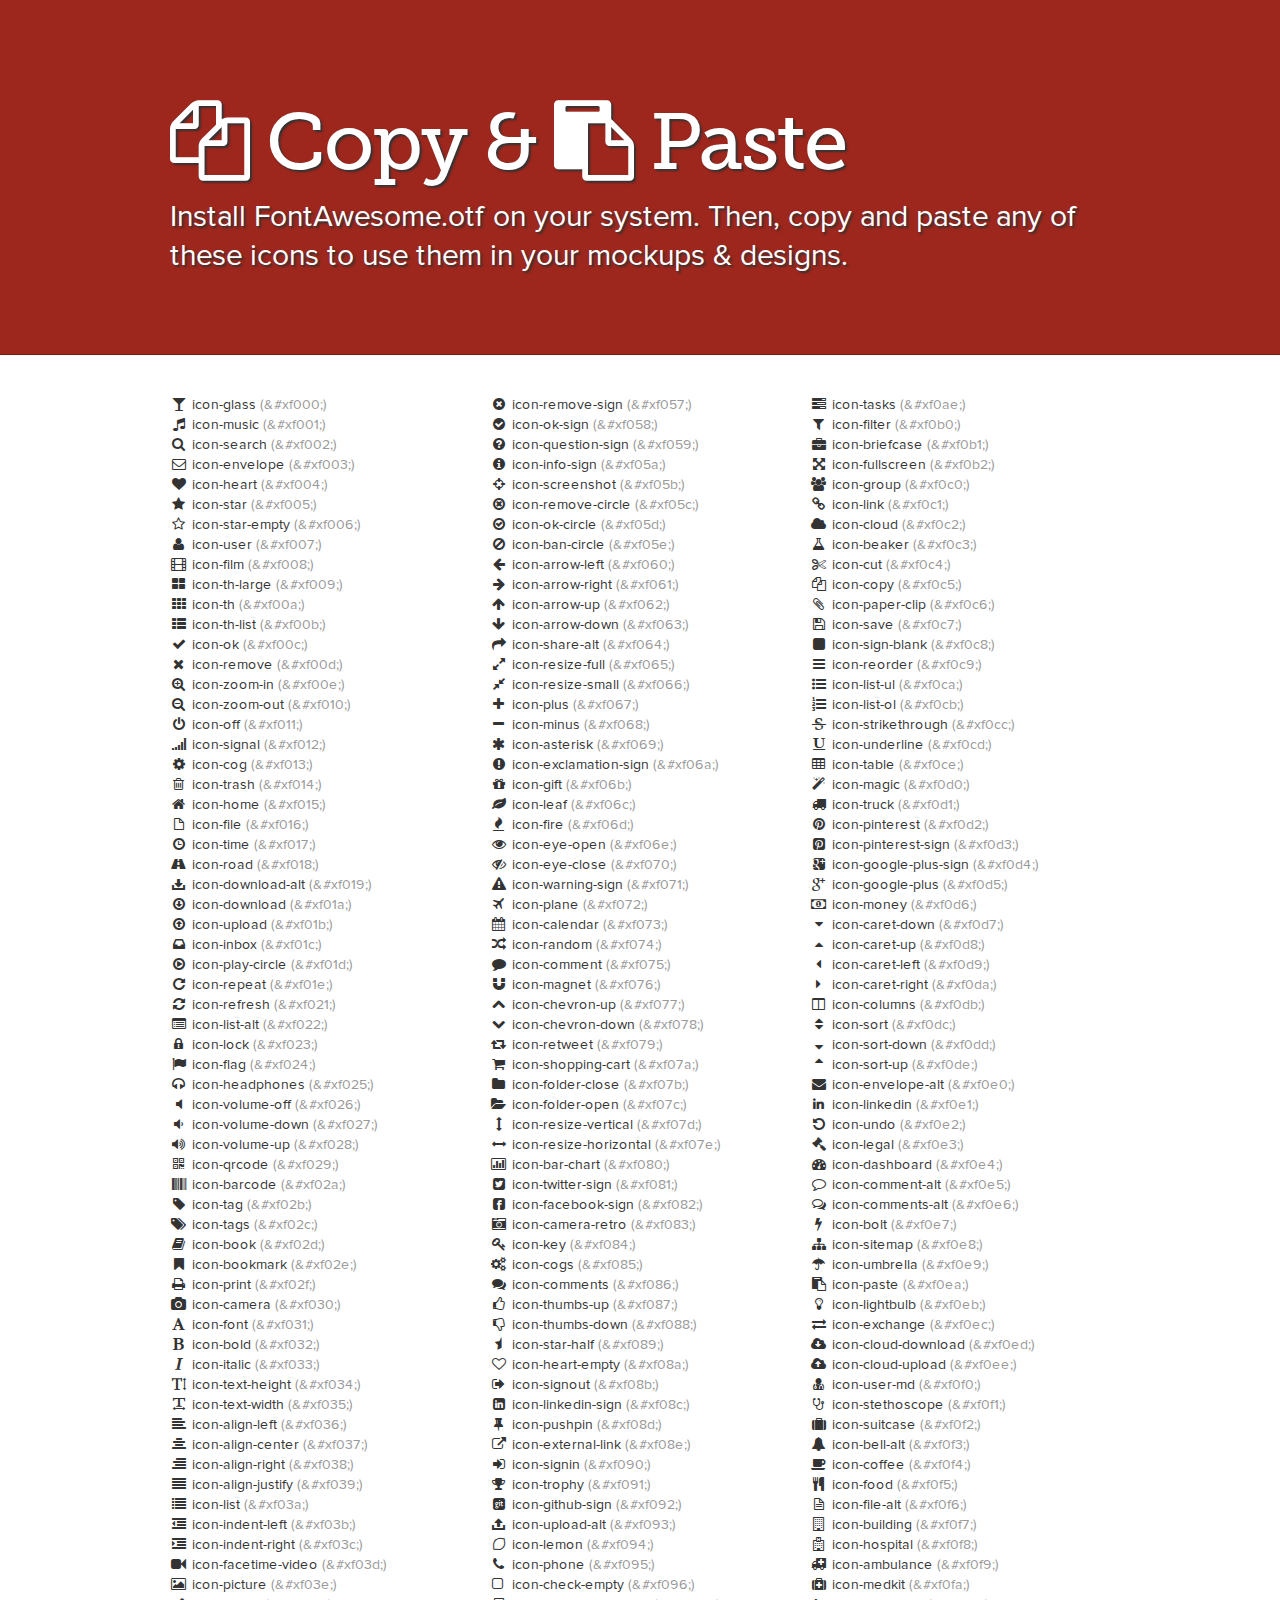
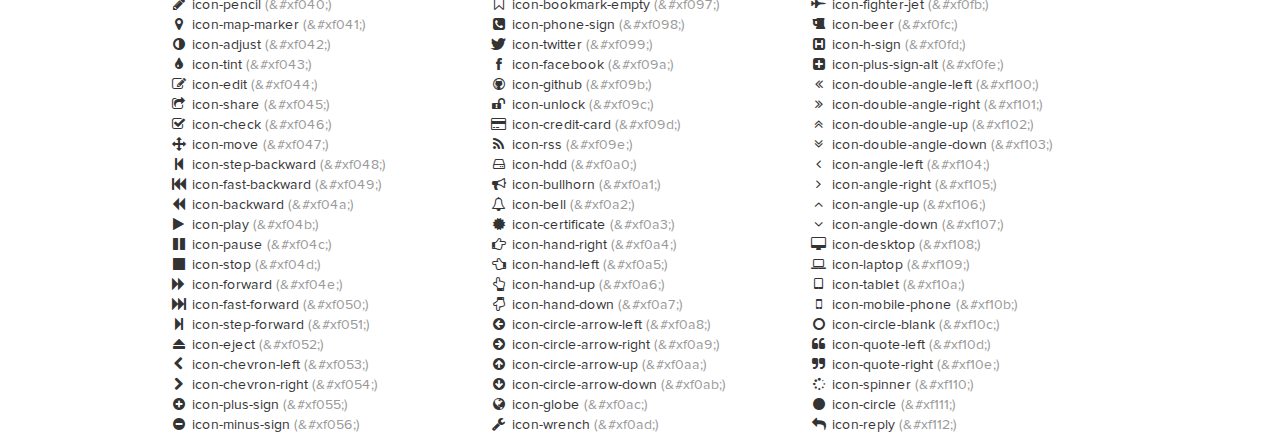
<file: fonts/alt/docs/design.html>
<!DOCTYPE html>
<!--[if lt IE 7 ]><html class="ie ie6" lang="en"> <![endif]-->
<!--[if IE 7 ]><html class="ie ie7" lang="en"> <![endif]-->
<!--[if IE 8 ]><html class="ie ie8" lang="en"> <![endif]-->
<!--[if (gte IE 9)|!(IE)]><!--><html lang="en"> <!--<![endif]-->
<head>
  <!-- Basic Page Needs
 ================================================== -->
  <meta charset="utf-8" />
  <title>Font Awesome Copy & Paste</title>
  <meta name="description" content="">
  <meta name="author" content="">
  <!--<meta name="viewport" content="width=device-width; initial-scale=1; maximum-scale=1">-->

  <!--[if lt IE 9]>
  <script src="http://html5shim.googlecode.com/svn/trunk/html5.js"></script>
  <![endif]-->

  <!-- CSS
 ================================================== -->

  <link rel="stylesheet" href="assets/css/site.css">
  <link rel="stylesheet" href="assets/css/prettify.css">
  <link rel="stylesheet" href="assets/css/font-awesome.min.css">
  <!--[if IE 7]>
  <link rel="stylesheet" href="assets/css/font-awesome-ie7.min.css">
  <![endif]-->
  <!-- Le fav and touch icons -->
  <link rel="shortcut icon" href="assets/ico/favicon.ico">

  <script type="text/javascript">
    var _gaq = _gaq || [];
    _gaq.push(['_setAccount', 'UA-30136587-1']);
    _gaq.push(['_trackPageview']);

    (function() {
      var ga = document.createElement('script'); ga.type = 'text/javascript'; ga.async = true;
      ga.src = ('https:' == document.location.protocol ? 'https://ssl' : 'http://www') + '.google-analytics.com/ga.js';
      var s = document.getElementsByTagName('script')[0]; s.parentNode.insertBefore(ga, s);
    })();
  </script>
</head>
<body>

<div class="jumbotron">
  <div class="container">

    <h1><i class="icon-copy"></i> Copy & <i class="icon-paste"></i> Paste</h1>
    <p>
      Install FontAwesome.otf on your system.
      Then, copy and paste any of these icons to use them in your mockups & designs.
    </p>

  </div>
</div>


<div class="container">
  <section>
    <div class="row">
      <div class="span4">
        <ul class="unstyled">
          <li><i class="icon-">&#xf000;</i> icon-glass <span class="muted">(&amp;#xf000;)</span></li>
          <li><i class="icon-">&#xf001;</i> icon-music <span class="muted">(&amp;#xf001;)</span></li>
          <li><i class="icon-">&#xf002;</i> icon-search <span class="muted">(&amp;#xf002;)</span></li>
          <li><i class="icon-">&#xf003;</i> icon-envelope <span class="muted">(&amp;#xf003;)</span></li>
          <li><i class="icon-">&#xf004;</i> icon-heart <span class="muted">(&amp;#xf004;)</span></li>
          <li><i class="icon-">&#xf005;</i> icon-star <span class="muted">(&amp;#xf005;)</span></li>
          <li><i class="icon-">&#xf006;</i> icon-star-empty <span class="muted">(&amp;#xf006;)</span></li>
          <li><i class="icon-">&#xf007;</i> icon-user <span class="muted">(&amp;#xf007;)</span></li>
          <li><i class="icon-">&#xf008;</i> icon-film <span class="muted">(&amp;#xf008;)</span></li>
          <li><i class="icon-">&#xf009;</i> icon-th-large <span class="muted">(&amp;#xf009;)</span></li>
          <li><i class="icon-">&#xf00a;</i> icon-th <span class="muted">(&amp;#xf00a;)</span></li>
          <li><i class="icon-">&#xf00b;</i> icon-th-list <span class="muted">(&amp;#xf00b;)</span></li>
          <li><i class="icon-">&#xf00c;</i> icon-ok <span class="muted">(&amp;#xf00c;)</span></li>
          <li><i class="icon-">&#xf00d;</i> icon-remove <span class="muted">(&amp;#xf00d;)</span></li>
          <li><i class="icon-">&#xf00e;</i> icon-zoom-in <span class="muted">(&amp;#xf00e;)</span></li>
          <li><i class="icon-">&#xf010;</i> icon-zoom-out <span class="muted">(&amp;#xf010;)</span></li>
          <li><i class="icon-">&#xf011;</i> icon-off <span class="muted">(&amp;#xf011;)</span></li>
          <li><i class="icon-">&#xf012;</i> icon-signal <span class="muted">(&amp;#xf012;)</span></li>
          <li><i class="icon-">&#xf013;</i> icon-cog <span class="muted">(&amp;#xf013;)</span></li>
          <li><i class="icon-">&#xf014;</i> icon-trash <span class="muted">(&amp;#xf014;)</span></li>
          <li><i class="icon-">&#xf015;</i> icon-home <span class="muted">(&amp;#xf015;)</span></li>
          <li><i class="icon-">&#xf016;</i> icon-file <span class="muted">(&amp;#xf016;)</span></li>
          <li><i class="icon-">&#xf017;</i> icon-time <span class="muted">(&amp;#xf017;)</span></li>
          <li><i class="icon-">&#xf018;</i> icon-road <span class="muted">(&amp;#xf018;)</span></li>
          <li><i class="icon-">&#xf019;</i> icon-download-alt <span class="muted">(&amp;#xf019;)</span></li>
          <li><i class="icon-">&#xf01a;</i> icon-download <span class="muted">(&amp;#xf01a;)</span></li>
          <li><i class="icon-">&#xf01b;</i> icon-upload <span class="muted">(&amp;#xf01b;)</span></li>
          <li><i class="icon-">&#xf01c;</i> icon-inbox <span class="muted">(&amp;#xf01c;)</span></li>
          <li><i class="icon-">&#xf01d;</i> icon-play-circle <span class="muted">(&amp;#xf01d;)</span></li>
          <li><i class="icon-">&#xf01e;</i> icon-repeat <span class="muted">(&amp;#xf01e;)</span></li>
          <li><i class="icon-">&#xf021;</i> icon-refresh <span class="muted">(&amp;#xf021;)</span></li>
          <li><i class="icon-">&#xf022;</i> icon-list-alt <span class="muted">(&amp;#xf022;)</span></li>
          <li><i class="icon-">&#xf023;</i> icon-lock <span class="muted">(&amp;#xf023;)</span></li>
          <li><i class="icon-">&#xf024;</i> icon-flag <span class="muted">(&amp;#xf024;)</span></li>
          <li><i class="icon-">&#xf025;</i> icon-headphones <span class="muted">(&amp;#xf025;)</span></li>
          <li><i class="icon-">&#xf026;</i> icon-volume-off <span class="muted">(&amp;#xf026;)</span></li>
          <li><i class="icon-">&#xf027;</i> icon-volume-down <span class="muted">(&amp;#xf027;)</span></li>
          <li><i class="icon-">&#xf028;</i> icon-volume-up <span class="muted">(&amp;#xf028;)</span></li>
          <li><i class="icon-">&#xf029;</i> icon-qrcode <span class="muted">(&amp;#xf029;)</span></li>
          <li><i class="icon-">&#xf02a;</i> icon-barcode <span class="muted">(&amp;#xf02a;)</span></li>
          <li><i class="icon-">&#xf02b;</i> icon-tag <span class="muted">(&amp;#xf02b;)</span></li>
          <li><i class="icon-">&#xf02c;</i> icon-tags <span class="muted">(&amp;#xf02c;)</span></li>
          <li><i class="icon-">&#xf02d;</i> icon-book <span class="muted">(&amp;#xf02d;)</span></li>
          <li><i class="icon-">&#xf02e;</i> icon-bookmark <span class="muted">(&amp;#xf02e;)</span></li>
          <li><i class="icon-">&#xf02f;</i> icon-print <span class="muted">(&amp;#xf02f;)</span></li>
          <li><i class="icon-">&#xf030;</i> icon-camera <span class="muted">(&amp;#xf030;)</span></li>
          <li><i class="icon-">&#xf031;</i> icon-font <span class="muted">(&amp;#xf031;)</span></li>
          <li><i class="icon-">&#xf032;</i> icon-bold <span class="muted">(&amp;#xf032;)</span></li>
          <li><i class="icon-">&#xf033;</i> icon-italic <span class="muted">(&amp;#xf033;)</span></li>
          <li><i class="icon-">&#xf034;</i> icon-text-height <span class="muted">(&amp;#xf034;)</span></li>
          <li><i class="icon-">&#xf035;</i> icon-text-width <span class="muted">(&amp;#xf035;)</span></li>
          <li><i class="icon-">&#xf036;</i> icon-align-left <span class="muted">(&amp;#xf036;)</span></li>
          <li><i class="icon-">&#xf037;</i> icon-align-center <span class="muted">(&amp;#xf037;)</span></li>
          <li><i class="icon-">&#xf038;</i> icon-align-right <span class="muted">(&amp;#xf038;)</span></li>
          <li><i class="icon-">&#xf039;</i> icon-align-justify <span class="muted">(&amp;#xf039;)</span></li>
          <li><i class="icon-">&#xf03a;</i> icon-list <span class="muted">(&amp;#xf03a;)</span></li>
          <li><i class="icon-">&#xf03b;</i> icon-indent-left <span class="muted">(&amp;#xf03b;)</span></li>
          <li><i class="icon-">&#xf03c;</i> icon-indent-right <span class="muted">(&amp;#xf03c;)</span></li>
          <li><i class="icon-">&#xf03d;</i> icon-facetime-video <span class="muted">(&amp;#xf03d;)</span></li>
          <li><i class="icon-">&#xf03e;</i> icon-picture <span class="muted">(&amp;#xf03e;)</span></li>
          <li><i class="icon-">&#xf040;</i> icon-pencil <span class="muted">(&amp;#xf040;)</span></li>
          <li><i class="icon-">&#xf041;</i> icon-map-marker <span class="muted">(&amp;#xf041;)</span></li>
          <li><i class="icon-">&#xf042;</i> icon-adjust <span class="muted">(&amp;#xf042;)</span></li>
          <li><i class="icon-">&#xf043;</i> icon-tint <span class="muted">(&amp;#xf043;)</span></li>
          <li><i class="icon-">&#xf044;</i> icon-edit <span class="muted">(&amp;#xf044;)</span></li>
          <li><i class="icon-">&#xf045;</i> icon-share <span class="muted">(&amp;#xf045;)</span></li>
          <li><i class="icon-">&#xf046;</i> icon-check <span class="muted">(&amp;#xf046;)</span></li>
          <li><i class="icon-">&#xf047;</i> icon-move <span class="muted">(&amp;#xf047;)</span></li>
          <li><i class="icon-">&#xf048;</i> icon-step-backward <span class="muted">(&amp;#xf048;)</span></li>
          <li><i class="icon-">&#xf049;</i> icon-fast-backward <span class="muted">(&amp;#xf049;)</span></li>
          <li><i class="icon-">&#xf04a;</i> icon-backward <span class="muted">(&amp;#xf04a;)</span></li>
          <li><i class="icon-">&#xf04b;</i> icon-play <span class="muted">(&amp;#xf04b;)</span></li>
          <li><i class="icon-">&#xf04c;</i> icon-pause <span class="muted">(&amp;#xf04c;)</span></li>
          <li><i class="icon-">&#xf04d;</i> icon-stop <span class="muted">(&amp;#xf04d;)</span></li>
          <li><i class="icon-">&#xf04e;</i> icon-forward <span class="muted">(&amp;#xf04e;)</span></li>
          <li><i class="icon-">&#xf050;</i> icon-fast-forward <span class="muted">(&amp;#xf050;)</span></li>
          <li><i class="icon-">&#xf051;</i> icon-step-forward <span class="muted">(&amp;#xf051;)</span></li>
          <li><i class="icon-">&#xf052;</i> icon-eject <span class="muted">(&amp;#xf052;)</span></li>
          <li><i class="icon-">&#xf053;</i> icon-chevron-left <span class="muted">(&amp;#xf053;)</span></li>
          <li><i class="icon-">&#xf054;</i> icon-chevron-right <span class="muted">(&amp;#xf054;)</span></li>
          <li><i class="icon-">&#xf055;</i> icon-plus-sign <span class="muted">(&amp;#xf055;)</span></li>
          <li><i class="icon-">&#xf056;</i> icon-minus-sign <span class="muted">(&amp;#xf056;)</span></li>
        </ul>
      </div>
      <div class="span4">
        <ul class="unstyled">
          <li><i class="icon-">&#xf057;</i> icon-remove-sign <span class="muted">(&amp;#xf057;)</span></li>
          <li><i class="icon-">&#xf058;</i> icon-ok-sign <span class="muted">(&amp;#xf058;)</span></li>
          <li><i class="icon-">&#xf059;</i> icon-question-sign <span class="muted">(&amp;#xf059;)</span></li>
          <li><i class="icon-">&#xf05a;</i> icon-info-sign <span class="muted">(&amp;#xf05a;)</span></li>
          <li><i class="icon-">&#xf05b;</i> icon-screenshot <span class="muted">(&amp;#xf05b;)</span></li>
          <li><i class="icon-">&#xf05c;</i> icon-remove-circle <span class="muted">(&amp;#xf05c;)</span></li>
          <li><i class="icon-">&#xf05d;</i> icon-ok-circle <span class="muted">(&amp;#xf05d;)</span></li>
          <li><i class="icon-">&#xf05e;</i> icon-ban-circle <span class="muted">(&amp;#xf05e;)</span></li>
          <li><i class="icon-">&#xf060;</i> icon-arrow-left <span class="muted">(&amp;#xf060;)</span></li>
          <li><i class="icon-">&#xf061;</i> icon-arrow-right <span class="muted">(&amp;#xf061;)</span></li>
          <li><i class="icon-">&#xf062;</i> icon-arrow-up <span class="muted">(&amp;#xf062;)</span></li>
          <li><i class="icon-">&#xf063;</i> icon-arrow-down <span class="muted">(&amp;#xf063;)</span></li>
          <li><i class="icon-">&#xf064;</i> icon-share-alt <span class="muted">(&amp;#xf064;)</span></li>
          <li><i class="icon-">&#xf065;</i> icon-resize-full <span class="muted">(&amp;#xf065;)</span></li>
          <li><i class="icon-">&#xf066;</i> icon-resize-small <span class="muted">(&amp;#xf066;)</span></li>
          <li><i class="icon-">&#xf067;</i> icon-plus <span class="muted">(&amp;#xf067;)</span></li>
          <li><i class="icon-">&#xf068;</i> icon-minus <span class="muted">(&amp;#xf068;)</span></li>
          <li><i class="icon-">&#xf069;</i> icon-asterisk <span class="muted">(&amp;#xf069;)</span></li>
          <li><i class="icon-">&#xf06a;</i> icon-exclamation-sign <span class="muted">(&amp;#xf06a;)</span></li>
          <li><i class="icon-">&#xf06b;</i> icon-gift <span class="muted">(&amp;#xf06b;)</span></li>
          <li><i class="icon-">&#xf06c;</i> icon-leaf <span class="muted">(&amp;#xf06c;)</span></li>
          <li><i class="icon-">&#xf06d;</i> icon-fire <span class="muted">(&amp;#xf06d;)</span></li>
          <li><i class="icon-">&#xf06e;</i> icon-eye-open <span class="muted">(&amp;#xf06e;)</span></li>
          <li><i class="icon-">&#xf070;</i> icon-eye-close <span class="muted">(&amp;#xf070;)</span></li>
          <li><i class="icon-">&#xf071;</i> icon-warning-sign <span class="muted">(&amp;#xf071;)</span></li>
          <li><i class="icon-">&#xf072;</i> icon-plane <span class="muted">(&amp;#xf072;)</span></li>
          <li><i class="icon-">&#xf073;</i> icon-calendar <span class="muted">(&amp;#xf073;)</span></li>
          <li><i class="icon-">&#xf074;</i> icon-random <span class="muted">(&amp;#xf074;)</span></li>
          <li><i class="icon-">&#xf075;</i> icon-comment <span class="muted">(&amp;#xf075;)</span></li>
          <li><i class="icon-">&#xf076;</i> icon-magnet <span class="muted">(&amp;#xf076;)</span></li>
          <li><i class="icon-">&#xf077;</i> icon-chevron-up <span class="muted">(&amp;#xf077;)</span></li>
          <li><i class="icon-">&#xf078;</i> icon-chevron-down <span class="muted">(&amp;#xf078;)</span></li>
          <li><i class="icon-">&#xf079;</i> icon-retweet <span class="muted">(&amp;#xf079;)</span></li>
          <li><i class="icon-">&#xf07a;</i> icon-shopping-cart <span class="muted">(&amp;#xf07a;)</span></li>
          <li><i class="icon-">&#xf07b;</i> icon-folder-close <span class="muted">(&amp;#xf07b;)</span></li>
          <li><i class="icon-">&#xf07c;</i> icon-folder-open <span class="muted">(&amp;#xf07c;)</span></li>
          <li><i class="icon-">&#xf07d;</i> icon-resize-vertical <span class="muted">(&amp;#xf07d;)</span></li>
          <li><i class="icon-">&#xf07e;</i> icon-resize-horizontal <span class="muted">(&amp;#xf07e;)</span></li>
          <li><i class="icon-">&#xf080;</i> icon-bar-chart <span class="muted">(&amp;#xf080;)</span></li>
          <li><i class="icon-">&#xf081;</i> icon-twitter-sign <span class="muted">(&amp;#xf081;)</span></li>
          <li><i class="icon-">&#xf082;</i> icon-facebook-sign <span class="muted">(&amp;#xf082;)</span></li>
          <li><i class="icon-">&#xf083;</i> icon-camera-retro <span class="muted">(&amp;#xf083;)</span></li>
          <li><i class="icon-">&#xf084;</i> icon-key <span class="muted">(&amp;#xf084;)</span></li>
          <li><i class="icon-">&#xf085;</i> icon-cogs <span class="muted">(&amp;#xf085;)</span></li>
          <li><i class="icon-">&#xf086;</i> icon-comments <span class="muted">(&amp;#xf086;)</span></li>
          <li><i class="icon-">&#xf087;</i> icon-thumbs-up <span class="muted">(&amp;#xf087;)</span></li>
          <li><i class="icon-">&#xf088;</i> icon-thumbs-down <span class="muted">(&amp;#xf088;)</span></li>
          <li><i class="icon-">&#xf089;</i> icon-star-half <span class="muted">(&amp;#xf089;)</span></li>
          <li><i class="icon-">&#xf08a;</i> icon-heart-empty <span class="muted">(&amp;#xf08a;)</span></li>
          <li><i class="icon-">&#xf08b;</i> icon-signout <span class="muted">(&amp;#xf08b;)</span></li>
          <li><i class="icon-">&#xf08c;</i> icon-linkedin-sign <span class="muted">(&amp;#xf08c;)</span></li>
          <li><i class="icon-">&#xf08d;</i> icon-pushpin <span class="muted">(&amp;#xf08d;)</span></li>
          <li><i class="icon-">&#xf08e;</i> icon-external-link <span class="muted">(&amp;#xf08e;)</span></li>
          <li><i class="icon-">&#xf090;</i> icon-signin <span class="muted">(&amp;#xf090;)</span></li>
          <li><i class="icon-">&#xf091;</i> icon-trophy <span class="muted">(&amp;#xf091;)</span></li>
          <li><i class="icon-">&#xf092;</i> icon-github-sign <span class="muted">(&amp;#xf092;)</span></li>
          <li><i class="icon-">&#xf093;</i> icon-upload-alt <span class="muted">(&amp;#xf093;)</span></li>
          <li><i class="icon-">&#xf094;</i> icon-lemon <span class="muted">(&amp;#xf094;)</span></li>
          <li><i class="icon-">&#xf095;</i> icon-phone <span class="muted">(&amp;#xf095;)</span></li>
          <li><i class="icon-">&#xf096;</i> icon-check-empty <span class="muted">(&amp;#xf096;)</span></li>
          <li><i class="icon-">&#xf097;</i> icon-bookmark-empty <span class="muted">(&amp;#xf097;)</span></li>
          <li><i class="icon-">&#xf098;</i> icon-phone-sign <span class="muted">(&amp;#xf098;)</span></li>
          <li><i class="icon-">&#xf099;</i> icon-twitter <span class="muted">(&amp;#xf099;)</span></li>
          <li><i class="icon-">&#xf09a;</i> icon-facebook <span class="muted">(&amp;#xf09a;)</span></li>
          <li><i class="icon-">&#xf09b;</i> icon-github <span class="muted">(&amp;#xf09b;)</span></li>
          <li><i class="icon-">&#xf09c;</i> icon-unlock <span class="muted">(&amp;#xf09c;)</span></li>
          <li><i class="icon-">&#xf09d;</i> icon-credit-card <span class="muted">(&amp;#xf09d;)</span></li>
          <li><i class="icon-">&#xf09e;</i> icon-rss <span class="muted">(&amp;#xf09e;)</span></li>
          <li><i class="icon-">&#xf0a0;</i> icon-hdd <span class="muted">(&amp;#xf0a0;)</span></li>
          <li><i class="icon-">&#xf0a1;</i> icon-bullhorn <span class="muted">(&amp;#xf0a1;)</span></li>
          <li><i class="icon-">&#xf0a2;</i> icon-bell <span class="muted">(&amp;#xf0a2;)</span></li>
          <li><i class="icon-">&#xf0a3;</i> icon-certificate <span class="muted">(&amp;#xf0a3;)</span></li>
          <li><i class="icon-">&#xf0a4;</i> icon-hand-right <span class="muted">(&amp;#xf0a4;)</span></li>
          <li><i class="icon-">&#xf0a5;</i> icon-hand-left <span class="muted">(&amp;#xf0a5;)</span></li>
          <li><i class="icon-">&#xf0a6;</i> icon-hand-up <span class="muted">(&amp;#xf0a6;)</span></li>
          <li><i class="icon-">&#xf0a7;</i> icon-hand-down <span class="muted">(&amp;#xf0a7;)</span></li>
          <li><i class="icon-">&#xf0a8;</i> icon-circle-arrow-left <span class="muted">(&amp;#xf0a8;)</span></li>
          <li><i class="icon-">&#xf0a9;</i> icon-circle-arrow-right <span class="muted">(&amp;#xf0a9;)</span></li>
          <li><i class="icon-">&#xf0aa;</i> icon-circle-arrow-up <span class="muted">(&amp;#xf0aa;)</span></li>
          <li><i class="icon-">&#xf0ab;</i> icon-circle-arrow-down <span class="muted">(&amp;#xf0ab;)</span></li>
          <li><i class="icon-">&#xf0ac;</i> icon-globe <span class="muted">(&amp;#xf0ac;)</span></li>
          <li><i class="icon-">&#xf0ad;</i> icon-wrench <span class="muted">(&amp;#xf0ad;)</span></li>
        </ul>
      </div>
      <div class="span4">
        <ul class="unstyled">
          <li><i class="icon-">&#xf0ae;</i> icon-tasks <span class="muted">(&amp;#xf0ae;)</span></li>
          <li><i class="icon-">&#xf0b0;</i> icon-filter <span class="muted">(&amp;#xf0b0;)</span></li>
          <li><i class="icon-">&#xf0b1;</i> icon-briefcase <span class="muted">(&amp;#xf0b1;)</span></li>
          <li><i class="icon-">&#xf0b2;</i> icon-fullscreen <span class="muted">(&amp;#xf0b2;)</span></li>
          <li><i class="icon-">&#xf0c0;</i> icon-group <span class="muted">(&amp;#xf0c0;)</span></li>
          <li><i class="icon-">&#xf0c1;</i> icon-link <span class="muted">(&amp;#xf0c1;)</span></li>
          <li><i class="icon-">&#xf0c2;</i> icon-cloud <span class="muted">(&amp;#xf0c2;)</span></li>
          <li><i class="icon-">&#xf0c3;</i> icon-beaker <span class="muted">(&amp;#xf0c3;)</span></li>
          <li><i class="icon-">&#xf0c4;</i> icon-cut <span class="muted">(&amp;#xf0c4;)</span></li>
          <li><i class="icon-">&#xf0c5;</i> icon-copy <span class="muted">(&amp;#xf0c5;)</span></li>
          <li><i class="icon-">&#xf0c6;</i> icon-paper-clip <span class="muted">(&amp;#xf0c6;)</span></li>
          <li><i class="icon-">&#xf0c7;</i> icon-save <span class="muted">(&amp;#xf0c7;)</span></li>
          <li><i class="icon-">&#xf0c8;</i> icon-sign-blank <span class="muted">(&amp;#xf0c8;)</span></li>
          <li><i class="icon-">&#xf0c9;</i> icon-reorder <span class="muted">(&amp;#xf0c9;)</span></li>
          <li><i class="icon-">&#xf0ca;</i> icon-list-ul <span class="muted">(&amp;#xf0ca;)</span></li>
          <li><i class="icon-">&#xf0cb;</i> icon-list-ol <span class="muted">(&amp;#xf0cb;)</span></li>
          <li><i class="icon-">&#xf0cc;</i> icon-strikethrough <span class="muted">(&amp;#xf0cc;)</span></li>
          <li><i class="icon-">&#xf0cd;</i> icon-underline <span class="muted">(&amp;#xf0cd;)</span></li>
          <li><i class="icon-">&#xf0ce;</i> icon-table <span class="muted">(&amp;#xf0ce;)</span></li>
          <li><i class="icon-">&#xf0d0;</i> icon-magic <span class="muted">(&amp;#xf0d0;)</span></li>
          <li><i class="icon-">&#xf0d1;</i> icon-truck <span class="muted">(&amp;#xf0d1;)</span></li>
          <li><i class="icon-">&#xf0d2;</i> icon-pinterest <span class="muted">(&amp;#xf0d2;)</span></li>
          <li><i class="icon-">&#xf0d3;</i> icon-pinterest-sign <span class="muted">(&amp;#xf0d3;)</span></li>
          <li><i class="icon-">&#xf0d4;</i> icon-google-plus-sign <span class="muted">(&amp;#xf0d4;)</span></li>
          <li><i class="icon-">&#xf0d5;</i> icon-google-plus <span class="muted">(&amp;#xf0d5;)</span></li>
          <li><i class="icon-">&#xf0d6;</i> icon-money <span class="muted">(&amp;#xf0d6;)</span></li>
          <li><i class="icon-">&#xf0d7;</i> icon-caret-down <span class="muted">(&amp;#xf0d7;)</span></li>
          <li><i class="icon-">&#xf0d8;</i> icon-caret-up <span class="muted">(&amp;#xf0d8;)</span></li>
          <li><i class="icon-">&#xf0d9;</i> icon-caret-left <span class="muted">(&amp;#xf0d9;)</span></li>
          <li><i class="icon-">&#xf0da;</i> icon-caret-right <span class="muted">(&amp;#xf0da;)</span></li>
          <li><i class="icon-">&#xf0db;</i> icon-columns <span class="muted">(&amp;#xf0db;)</span></li>
          <li><i class="icon-">&#xf0dc;</i> icon-sort <span class="muted">(&amp;#xf0dc;)</span></li>
          <li><i class="icon-">&#xf0dd;</i> icon-sort-down <span class="muted">(&amp;#xf0dd;)</span></li>
          <li><i class="icon-">&#xf0de;</i> icon-sort-up <span class="muted">(&amp;#xf0de;)</span></li>
          <li><i class="icon-">&#xf0e0;</i> icon-envelope-alt <span class="muted">(&amp;#xf0e0;)</span></li>
          <li><i class="icon-">&#xf0e1;</i> icon-linkedin <span class="muted">(&amp;#xf0e1;)</span></li>
          <li><i class="icon-">&#xf0e2;</i> icon-undo <span class="muted">(&amp;#xf0e2;)</span></li>
          <li><i class="icon-">&#xf0e3;</i> icon-legal <span class="muted">(&amp;#xf0e3;)</span></li>
          <li><i class="icon-">&#xf0e4;</i> icon-dashboard <span class="muted">(&amp;#xf0e4;)</span></li>
          <li><i class="icon-">&#xf0e5;</i> icon-comment-alt <span class="muted">(&amp;#xf0e5;)</span></li>
          <li><i class="icon-">&#xf0e6;</i> icon-comments-alt <span class="muted">(&amp;#xf0e6;)</span></li>
          <li><i class="icon-">&#xf0e7;</i> icon-bolt <span class="muted">(&amp;#xf0e7;)</span></li>
          <li><i class="icon-">&#xf0e8;</i> icon-sitemap <span class="muted">(&amp;#xf0e8;)</span></li>
          <li><i class="icon-">&#xf0e9;</i> icon-umbrella <span class="muted">(&amp;#xf0e9;)</span></li>
          <li><i class="icon-">&#xf0ea;</i> icon-paste <span class="muted">(&amp;#xf0ea;)</span></li>
          <li><i class="icon-">&#xf0eb;</i> icon-lightbulb <span class="muted">(&amp;#xf0eb;)</span></li>
          <li><i class="icon-">&#xf0ec;</i> icon-exchange <span class="muted">(&amp;#xf0ec;)</span></li>
          <li><i class="icon-">&#xf0ed;</i> icon-cloud-download <span class="muted">(&amp;#xf0ed;)</span></li>
          <li><i class="icon-">&#xf0ee;</i> icon-cloud-upload <span class="muted">(&amp;#xf0ee;)</span></li>
          <li><i class="icon-">&#xf0f0;</i> icon-user-md <span class="muted">(&amp;#xf0f0;)</span></li>
          <li><i class="icon-">&#xf0f1;</i> icon-stethoscope <span class="muted">(&amp;#xf0f1;)</span></li>
          <li><i class="icon-">&#xf0f2;</i> icon-suitcase <span class="muted">(&amp;#xf0f2;)</span></li>
          <li><i class="icon-">&#xf0f3;</i> icon-bell-alt <span class="muted">(&amp;#xf0f3;)</span></li>
          <li><i class="icon-">&#xf0f4;</i> icon-coffee <span class="muted">(&amp;#xf0f4;)</span></li>
          <li><i class="icon-">&#xf0f5;</i> icon-food <span class="muted">(&amp;#xf0f5;)</span></li>
          <li><i class="icon-">&#xf0f6;</i> icon-file-alt <span class="muted">(&amp;#xf0f6;)</span></li>
          <li><i class="icon-">&#xf0f7;</i> icon-building <span class="muted">(&amp;#xf0f7;)</span></li>
          <li><i class="icon-">&#xf0f8;</i> icon-hospital <span class="muted">(&amp;#xf0f8;)</span></li>
          <li><i class="icon-">&#xf0f9;</i> icon-ambulance <span class="muted">(&amp;#xf0f9;)</span></li>
          <li><i class="icon-">&#xf0fa;</i> icon-medkit <span class="muted">(&amp;#xf0fa;)</span></li>
          <li><i class="icon-">&#xf0fb;</i> icon-fighter-jet <span class="muted">(&amp;#xf0fb;)</span></li>
          <li><i class="icon-">&#xf0fc;</i> icon-beer <span class="muted">(&amp;#xf0fc;)</span></li>
          <li><i class="icon-">&#xf0fd;</i> icon-h-sign <span class="muted">(&amp;#xf0fd;)</span></li>
          <li><i class="icon-">&#xf0fe;</i> icon-plus-sign-alt <span class="muted">(&amp;#xf0fe;)</span></li>
          <li><i class="icon-">&#xf100;</i> icon-double-angle-left <span class="muted">(&amp;#xf100;)</span></li>
          <li><i class="icon-">&#xf101;</i> icon-double-angle-right <span class="muted">(&amp;#xf101;)</span></li>
          <li><i class="icon-">&#xf102;</i> icon-double-angle-up <span class="muted">(&amp;#xf102;)</span></li>
          <li><i class="icon-">&#xf103;</i> icon-double-angle-down <span class="muted">(&amp;#xf103;)</span></li>
          <li><i class="icon-">&#xf104;</i> icon-angle-left <span class="muted">(&amp;#xf104;)</span></li>
          <li><i class="icon-">&#xf105;</i> icon-angle-right <span class="muted">(&amp;#xf105;)</span></li>
          <li><i class="icon-">&#xf106;</i> icon-angle-up <span class="muted">(&amp;#xf106;)</span></li>
          <li><i class="icon-">&#xf107;</i> icon-angle-down <span class="muted">(&amp;#xf107;)</span></li>
          <li><i class="icon-">&#xf108;</i> icon-desktop <span class="muted">(&amp;#xf108;)</span></li>
          <li><i class="icon-">&#xf109;</i> icon-laptop <span class="muted">(&amp;#xf109;)</span></li>
          <li><i class="icon-">&#xf10a;</i> icon-tablet <span class="muted">(&amp;#xf10a;)</span></li>
          <li><i class="icon-">&#xf10b;</i> icon-mobile-phone <span class="muted">(&amp;#xf10b;)</span></li>
          <li><i class="icon-">&#xf10c;</i> icon-circle-blank <span class="muted">(&amp;#xf10c;)</span></li>
          <li><i class="icon-">&#xf10d;</i> icon-quote-left <span class="muted">(&amp;#xf10d;)</span></li>
          <li><i class="icon-">&#xf10e;</i> icon-quote-right <span class="muted">(&amp;#xf10e;)</span></li>
          <li><i class="icon-">&#xf110;</i> icon-spinner <span class="muted">(&amp;#xf110;)</span></li>
          <li><i class="icon-">&#xf111;</i> icon-circle <span class="muted">(&amp;#xf111;)</span></li>
          <li><i class="icon-">&#xf112;</i> icon-reply <span class="muted">(&amp;#xf112;)</span></li>
        </ul>
      </div>
    </div>
  </section>






</div>

<script src="assets/js/jquery-1.7.1.min.js"></script>
<script src="assets/js/bootstrap-222.min.js"></script>

</body>
</html>
</file>
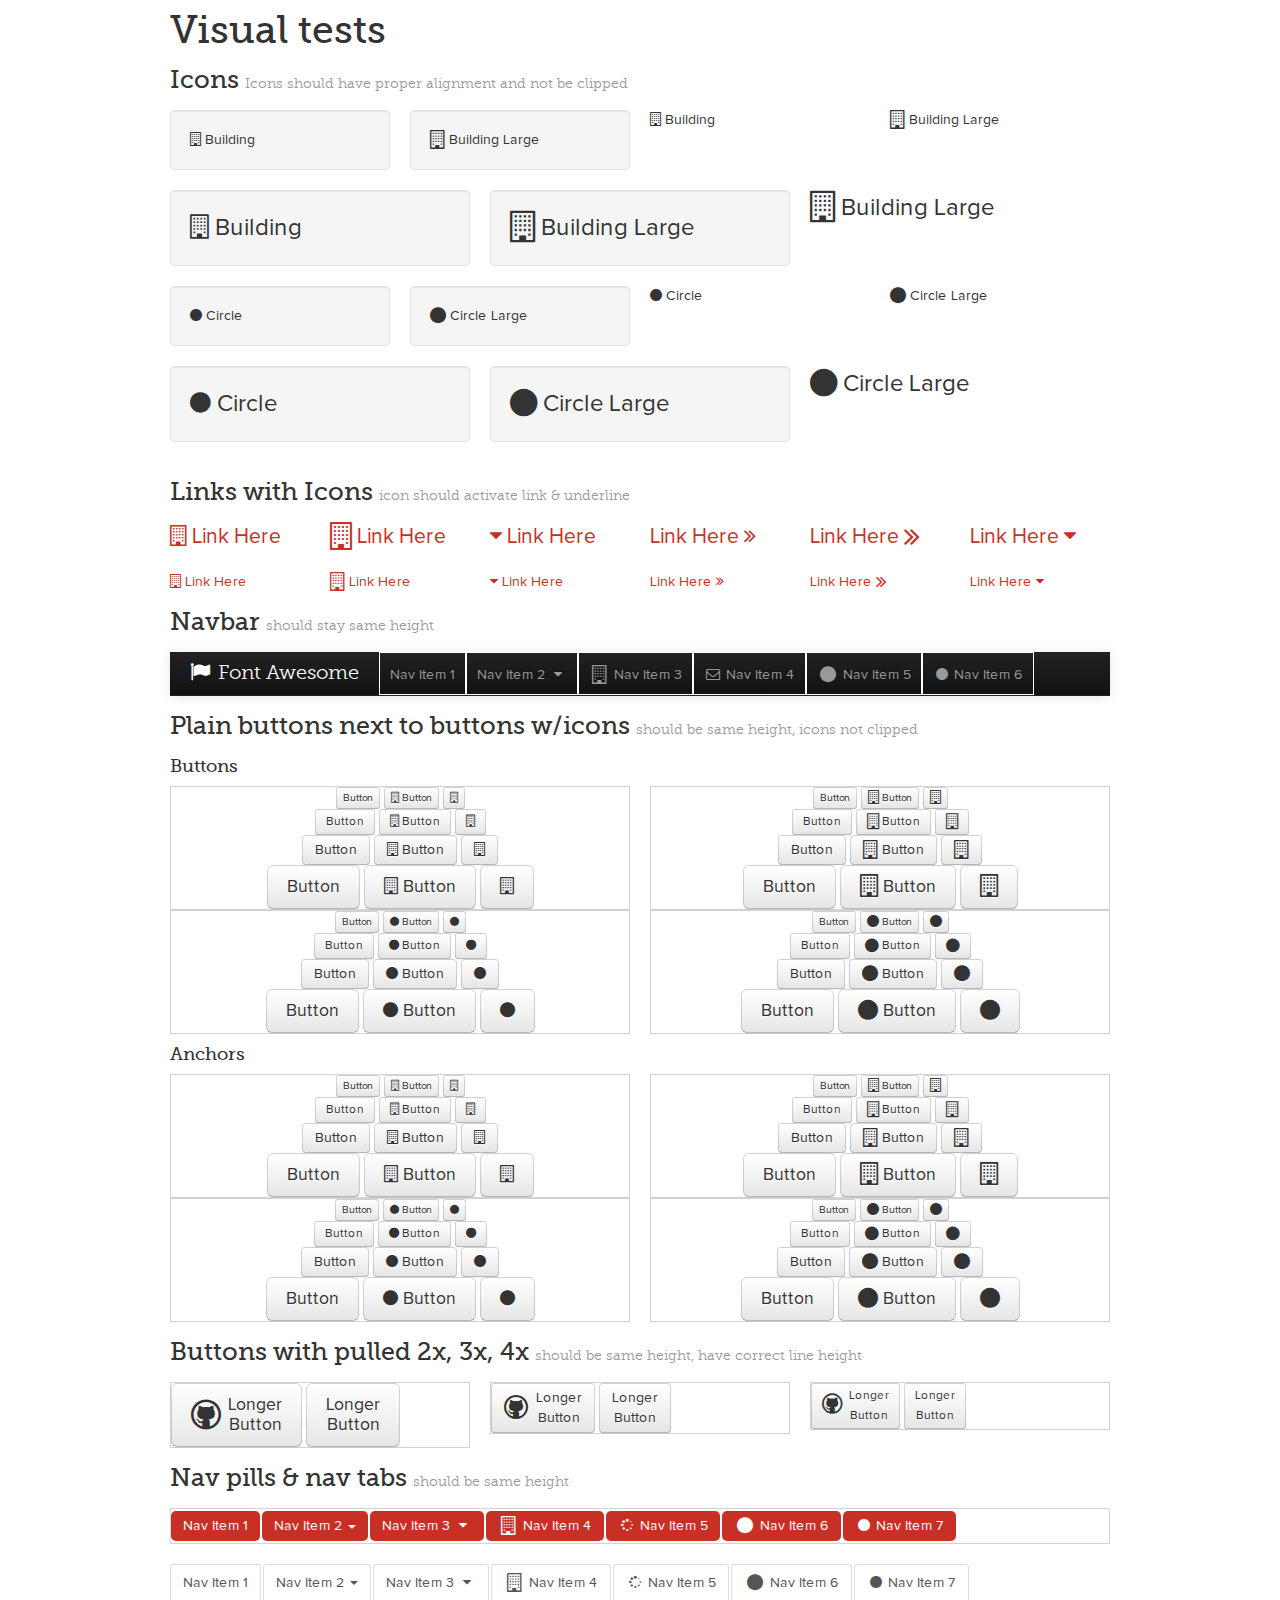
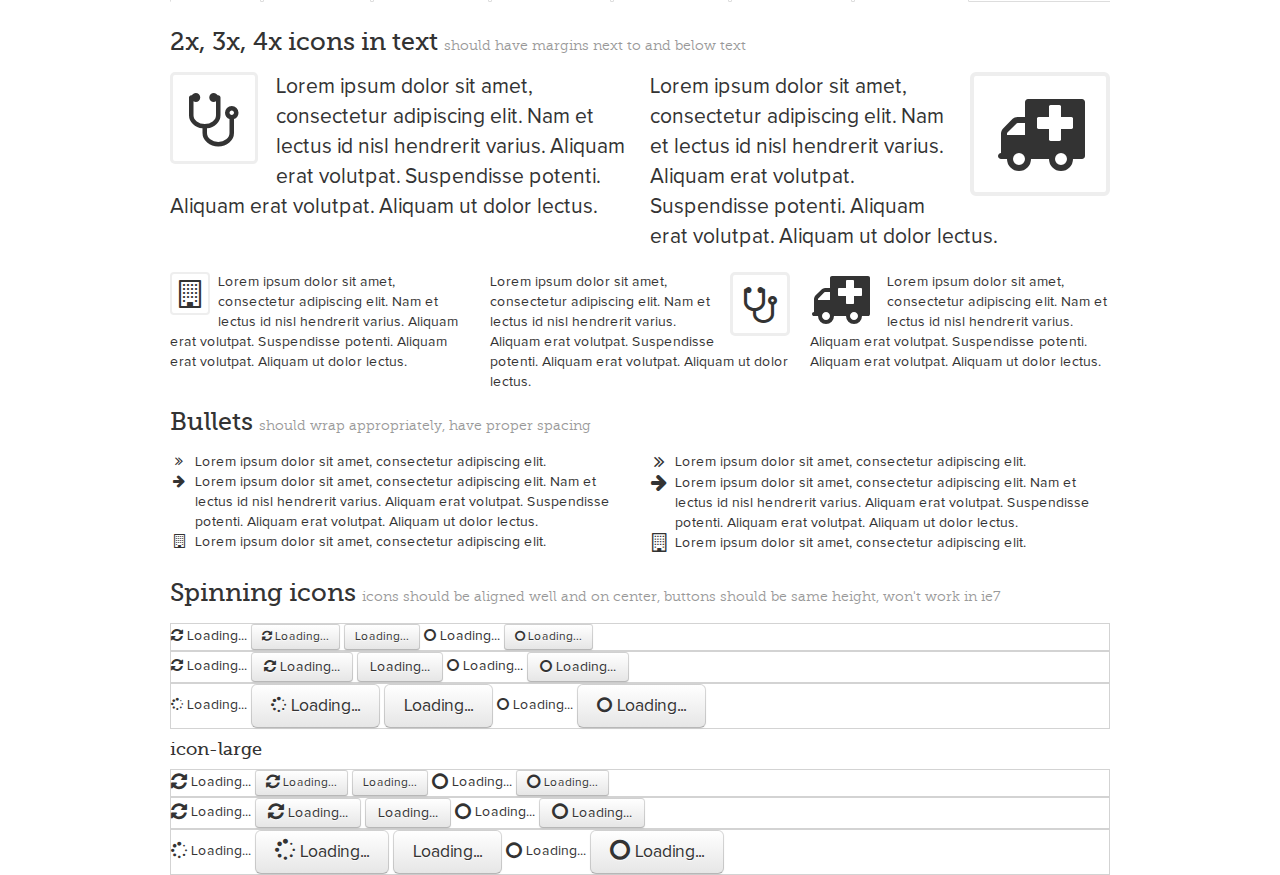
<file: fonts/alt/docs/test.html>
<!DOCTYPE html>
<!--[if lt IE 7 ]><html class="ie ie6" lang="en"> <![endif]-->
<!--[if IE 7 ]><html class="ie ie7" lang="en"> <![endif]-->
<!--[if IE 8 ]><html class="ie ie8" lang="en"> <![endif]-->
<!--[if (gte IE 9)|!(IE)]><!--><html lang="en"> <!--<![endif]-->
<head>
  <!-- Basic Page Needs
 ================================================== -->
  <meta charset="utf-8" />
  <title>Font Awesome Tests</title>
  <meta name="description" content="">
  <meta name="author" content="">
  <!--<meta name="viewport" content="width=device-width; initial-scale=1; maximum-scale=1">-->

  <!--[if lt IE 9]>
  <script src="http://html5shim.googlecode.com/svn/trunk/html5.js"></script>
  <![endif]-->

  <!-- CSS
 ================================================== -->

  <link rel="stylesheet" href="assets/css/site.css">
  <link rel="stylesheet" href="assets/css/prettify.css">
  <link rel="stylesheet" href="assets/css/font-awesome.css">
  <!--[if IE 7]>
  <link rel="stylesheet" href="assets/css/font-awesome-ie7.min.css">
  <![endif]-->
  <!-- Le fav and touch icons -->
  <link rel="shortcut icon" href="assets/ico/favicon.ico">

  <script type="text/javascript">
    var _gaq = _gaq || [];
    _gaq.push(['_setAccount', 'UA-30136587-1']);
    _gaq.push(['_trackPageview']);

    (function() {
      var ga = document.createElement('script'); ga.type = 'text/javascript'; ga.async = true;
      ga.src = ('https:' == document.location.protocol ? 'https://ssl' : 'http://www') + '.google-analytics.com/ga.js';
      var s = document.getElementsByTagName('script')[0]; s.parentNode.insertBefore(ga, s);
    })();
  </script>
</head>
<body>

<div class="container">
  <h1>Visual tests</h1>

  <h3>Icons <small>Icons should have proper alignment and not be clipped</small></h3>
  <div class="row">
    <div class="span3">
      <div class="well">
        <i class="icon-building"></i> Building
      </div>
    </div>
    <div class="span3">
      <div class="well">
        <i class="icon-building icon-large"></i> Building Large
      </div>
    </div>
    <div class="span3">
      <i class="icon-building"></i> Building
    </div>
    <div class="span3">
      <i class="icon-building icon-large"></i> Building Large
    </div>
  </div>
  <div class="row" style="font-size: 24px; line-height: 1.5em;">
    <div class="span4">
      <div class="well">
        <i class="icon-building"></i> Building
      </div>
    </div>
    <div class="span4">
      <div class="well">
        <i class="icon-building icon-large"></i> Building Large
      </div>
    </div>
    <div class="span4">
      <i class="icon-building icon-large"></i> Building Large
    </div>
  </div>
  <div class="row">
    <div class="span3">
      <div class="well">
        <i class="icon-circle"></i> Circle
      </div>
    </div>
    <div class="span3">
      <div class="well">
        <i class="icon-circle icon-large"></i> Circle Large
      </div>
    </div>
    <div class="span3">
      <i class="icon-circle"></i> Circle
    </div>
    <div class="span3">
      <i class="icon-circle icon-large"></i> Circle Large
    </div>
  </div>
  <div class="row" style="font-size: 24px; line-height: 1.5em;">
    <div class="span4">
      <div class="well">
        <i class="icon-circle"></i> Circle
      </div>
    </div>
    <div class="span4">
      <div class="well">
        <i class="icon-circle icon-large"></i> Circle Large
      </div>
    </div>
    <div class="span4">
      <i class="icon-circle icon-large"></i> Circle Large
    </div>
  </div>


  <h3>Links with Icons <small>icon should activate link & underline</small></h3>
  <div class="row lead">
    <div class="span2">
      <a href="#"><i class="icon-building"></i> Link Here</a>
    </div>
    <div class="span2">
      <a href="#"><i class="icon-building icon-large"></i> Link Here</a>
    </div>
    <div class="span2">
      <a href="#"><i class="icon-caret-down"></i> Link Here</a>
    </div>
    <div class="span2">
      <a href="#">Link Here <i class="icon-double-angle-right"></i></a>
    </div>
    <div class="span2">
      <a href="#">Link Here <i class="icon-double-angle-right icon-large"></i></a>
    </div>
    <div class="span2">
      <a href="#">Link Here <i class="icon-caret-down"></i></a>
    </div>
  </div>
  <div class="row">
    <div class="span2">
      <a href="#"><i class="icon-building"></i> Link Here</a>
    </div>
    <div class="span2">
      <a href="#"><i class="icon-building icon-large"></i> Link Here</a>
    </div>
    <div class="span2">
      <a href="#"><i class="icon-caret-down"></i> Link Here</a>
    </div>
    <div class="span2">
      <a href="#">Link Here <i class="icon-double-angle-right"></i></a>
    </div>
    <div class="span2">
      <a href="#">Link Here <i class="icon-double-angle-right icon-large"></i></a>
    </div>
    <div class="span2">
      <a href="#">Link Here <i class="icon-caret-down"></i></a>
    </div>
  </div>


  <h3>Navbar  <small>should stay same height </small></h3>
  <div class="navbar navbar-inverse navbar-static-top">
    <div class="navbar-inner">
      <div class="container">
        <a class="brand" href="#"><i class="icon-flag"></i> Font Awesome</a>
        <ul class="nav">
          <li style="border: solid 1px white;"><a href="#">Nav Item 1</a></li>
          <li class="dropdown" style="border: solid 1px white;">
            <a href="#" role="button" class="dropdown-toggle" data-toggle="dropdown">
              Nav Item 2
              <i class="icon-caret-down"></i>
            </a>
            <ul class="dropdown-menu" role="menu">
              <li><a href="#"><i class="icon-building"></i> Menu Item 1</a></li>
              <li><a href="#"><i class="icon-building icon-large"></i> Menu Item 2</a></li>
            </ul>
          </li>
          <li style="border: solid 1px white;"><a href="#examples"><i class="icon-building icon-large"></i> Nav Item 3</a></li>
          <li style="border: solid 1px white;"><a href="#examples"><i class="icon-envelope"></i> Nav Item 4</a></li>
          <li style="border: solid 1px white;"><a href="#examples"><i class="icon-circle icon-large"></i> Nav Item 5</a></li>
          <li style="border: solid 1px white;"><a href="#examples"><i class="icon-circle"></i> Nav Item 6</a></li>
        </ul>
      </div>
    </div>
  </div>


  <h3>Plain buttons next to buttons w/icons <small>should be same height, icons not clipped</small></h3>
  <h4>Buttons</h4>
  <div class="row">
    <div class="span6">
      <div style="border: solid 1px #d3d3d3; text-align: center;">
        <div>
          <button class="btn btn-mini">Button</button>
          <button class="btn btn-mini"><i class="icon-building"></i> Button</button>
          <button class="btn btn-mini"><i class="icon-building"></i></button>
        </div>
        <div>
          <button class="btn btn-small">Button</button>
          <button class="btn btn-small"><i class="icon-building"></i> Button</button>
          <button class="btn btn-small"><i class="icon-building"></i></button>
        </div>
        <div>
          <button class="btn">Button</button>
          <button class="btn"><i class="icon-building"></i> Button</button>
          <button class="btn"><i class="icon-building"></i></button>
        </div>
        <div>
          <button class="btn btn-large">Button</button>
          <button class="btn btn-large"><i class="icon-building"></i> Button</button>
          <button class="btn btn-large"><i class="icon-building"></i></button>
        </div>
      </div>
    </div>
    <div class="span6">
      <div style="border: solid 1px #d3d3d3; text-align: center;">
        <div>
          <button class="btn btn-mini">Button</button>
          <button class="btn btn-mini"><i class="icon-building icon-large"></i> Button</button>
          <button class="btn btn-mini"><i class="icon-building icon-large"></i></button>
        </div>
        <div>
          <button class="btn btn-small">Button</button>
          <button class="btn btn-small"><i class="icon-building icon-large"></i> Button</button>
          <button class="btn btn-small"><i class="icon-building icon-large"></i></button>
        </div>
        <div>
          <button class="btn">Button</button>
          <button class="btn"><i class="icon-building icon-large"></i> Button</button>
          <button class="btn"><i class="icon-building icon-large"></i></button>
        </div>
        <div>
          <button class="btn btn-large">Button</button>
          <button class="btn btn-large"><i class="icon-building icon-large"></i> Button</button>
          <button class="btn btn-large"><i class="icon-building icon-large"></i></button>
        </div>
      </div>
    </div>
  </div>
  <div class="row">
    <div class="span6">
      <div style="border: solid 1px #d3d3d3; text-align: center;">
        <div>
          <button class="btn btn-mini">Button</button>
          <button class="btn btn-mini"><i class="icon-circle"></i> Button</button>
          <button class="btn btn-mini"><i class="icon-circle"></i></button>
        </div>
        <div>
          <button class="btn btn-small">Button</button>
          <button class="btn btn-small"><i class="icon-circle"></i> Button</button>
          <button class="btn btn-small"><i class="icon-circle"></i></button>
        </div>
        <div>
          <button class="btn">Button</button>
          <button class="btn"><i class="icon-circle"></i> Button</button>
          <button class="btn"><i class="icon-circle"></i></button>
        </div>
        <div>
          <button class="btn btn-large">Button</button>
          <button class="btn btn-large"><i class="icon-circle"></i> Button</button>
          <button class="btn btn-large"><i class="icon-circle"></i></button>
        </div>
      </div>
    </div>
    <div class="span6">
      <div style="border: solid 1px #d3d3d3; text-align: center;">
        <div>
          <button class="btn btn-mini">Button</button>
          <button class="btn btn-mini"><i class="icon-circle icon-large"></i> Button</button>
          <button class="btn btn-mini"><i class="icon-circle icon-large"></i></button>
        </div>
        <div>
          <button class="btn btn-small">Button</button>
          <button class="btn btn-small"><i class="icon-circle icon-large"></i> Button</button>
          <button class="btn btn-small"><i class="icon-circle icon-large"></i></button>
        </div>
        <div>
          <button class="btn">Button</button>
          <button class="btn"><i class="icon-circle icon-large"></i> Button</button>
          <button class="btn"><i class="icon-circle icon-large"></i></button>
        </div>
        <div>
          <button class="btn btn-large">Button</button>
          <button class="btn btn-large"><i class="icon-circle icon-large"></i> Button</button>
          <button class="btn btn-large"><i class="icon-circle icon-large"></i></button>
        </div>
      </div>
    </div>
  </div>


  <h4>Anchors</h4>
  <div class="row">
    <div class="span6">
      <div style="border: solid 1px #d3d3d3; text-align: center;">
        <div>
          <a class="btn btn-mini">Button</a>
          <a class="btn btn-mini"><i class="icon-building"></i> Button</a>
          <a class="btn btn-mini"><i class="icon-building"></i></a>
        </div>
        <div>
          <a class="btn btn-small">Button</a>
          <a class="btn btn-small"><i class="icon-building"></i> Button</a>
          <a class="btn btn-small"><i class="icon-building"></i></a>
        </div>
        <div>
          <a class="btn">Button</a>
          <a class="btn"><i class="icon-building"></i> Button</a>
          <a class="btn"><i class="icon-building"></i></a>
        </div>
        <div>
          <a class="btn btn-large">Button</a>
          <a class="btn btn-large"><i class="icon-building"></i> Button</a>
          <a class="btn btn-large"><i class="icon-building"></i></a>
        </div>
      </div>
    </div>
    <div class="span6">
      <div style="border: solid 1px #d3d3d3; text-align: center;">
        <div>
          <a class="btn btn-mini">Button</a>
          <a class="btn btn-mini"><i class="icon-building icon-large"></i> Button</a>
          <a class="btn btn-mini"><i class="icon-building icon-large"></i></a>
        </div>
        <div>
          <a class="btn btn-small">Button</a>
          <a class="btn btn-small"><i class="icon-building icon-large"></i> Button</a>
          <a class="btn btn-small"><i class="icon-building icon-large"></i></a>
        </div>
        <div>
          <a class="btn">Button</a>
          <a class="btn"><i class="icon-building icon-large"></i> Button</a>
          <a class="btn"><i class="icon-building icon-large"></i></a>
        </div>
        <div>
          <a class="btn btn-large">Button</a>
          <a class="btn btn-large"><i class="icon-building icon-large"></i> Button</a>
          <a class="btn btn-large"><i class="icon-building icon-large"></i></a>
        </div>
      </div>
    </div>
  </div>
  <div class="row">
    <div class="span6">
      <div style="border: solid 1px #d3d3d3; text-align: center;">
        <div>
          <a class="btn btn-mini">Button</a>
          <a class="btn btn-mini"><i class="icon-circle"></i> Button</a>
          <a class="btn btn-mini"><i class="icon-circle"></i></a>
        </div>
        <div>
          <a class="btn btn-small">Button</a>
          <a class="btn btn-small"><i class="icon-circle"></i> Button</a>
          <a class="btn btn-small"><i class="icon-circle"></i></a>
        </div>
        <div>
          <a class="btn">Button</a>
          <a class="btn"><i class="icon-circle"></i> Button</a>
          <a class="btn"><i class="icon-circle"></i></a>
        </div>
        <div>
          <a class="btn btn-large">Button</a>
          <a class="btn btn-large"><i class="icon-circle"></i> Button</a>
          <a class="btn btn-large"><i class="icon-circle"></i></a>
        </div>
      </div>
    </div>
    <div class="span6">
      <div style="border: solid 1px #d3d3d3; text-align: center;">
        <div>
          <a class="btn btn-mini">Button</a>
          <a class="btn btn-mini"><i class="icon-circle icon-large"></i> Button</a>
          <a class="btn btn-mini"><i class="icon-circle icon-large"></i></a>
        </div>
        <div>
          <a class="btn btn-small">Button</a>
          <a class="btn btn-small"><i class="icon-circle icon-large"></i> Button</a>
          <a class="btn btn-small"><i class="icon-circle icon-large"></i></a>
        </div>
        <div>
          <a class="btn">Button</a>
          <a class="btn"><i class="icon-circle icon-large"></i> Button</a>
          <a class="btn"><i class="icon-circle icon-large"></i></a>
        </div>
        <div>
          <a class="btn btn-large">Button</a>
          <a class="btn btn-large"><i class="icon-circle icon-large"></i> Button</a>
          <a class="btn btn-large"><i class="icon-circle icon-large"></i></a>
        </div>
      </div>
    </div>
  </div>


  <h3>Buttons with pulled 2x, 3x, 4x <small>should be same height, have correct line height</small></h3>
  <div class="row">
    <div class="span4">
      <div style="border: solid 1px #d3d3d3;">
        <a class="btn btn-large" href="#">
          <i class="icon-github icon-2x pull-left"></i>
          Longer<br>Button</a>
        <a class="btn btn-large" href="#">
          Longer<br>Button</a>
      </div>
    </div>
    <div class="span4">
      <div style="border: solid 1px #d3d3d3;">
        <a class="btn" href="#">
          <i class="icon-github icon-2x pull-left"></i>
          Longer<br>Button</a>
        <a class="btn" href="#">
          Longer<br>Button</a>
      </div>
    </div>
    <div class="span4">
      <div style="border: solid 1px #d3d3d3;">
        <a class="btn btn-small" href="#">
          <i class="icon-github icon-2x pull-left"></i>
          Longer<br>Button</a>
        <a class="btn btn-small" href="#">
          Longer<br>Button</a>
      </div>
    </div>
  </div>


  <h3>Nav pills & nav tabs <small>should be same height</small></h3>
  <ul class="nav nav-pills" style="border: solid 1px #d3d3d3;">
    <li class="active"><a href="#">Nav Item 1</a></li>
    <li class="dropdown active">
      <a href="#" role="button" class="dropdown-toggle" data-toggle="dropdown">
        Nav Item 2
        <span class="caret"></span>
      </a>
      <ul class="dropdown-menu" role="menu">
        <li><a href="#"><i class="icon-building"></i> Menu Item 1</a></li>
        <li><a href="#"><i class="icon-building icon-large"></i> Menu Item 2</a></li>
      </ul>
    </li>
    <li class="dropdown active">
      <a href="#" role="button" class="dropdown-toggle" data-toggle="dropdown">
        Nav Item 3
        <i class="icon-caret-down"></i>
      </a>
      <ul class="dropdown-menu" role="menu">
        <li><a href="#"><i class="icon-building"></i> Menu Item 1</a></li>
        <li><a href="#"><i class="icon-building icon-large"></i> Menu Item 2</a></li>
      </ul>
    </li>
    <li class="active"><a href="#examples"><i class="icon-building icon-large"></i> Nav Item 4</a></li>
    <li class="active"><a href="#examples"><i class="icon-spinner icon-spin"></i> Nav Item 5</a></li>
    <li class="active"><a href="#examples"><i class="icon-circle icon-large"></i> Nav Item 6</a></li>
    <li class="active"><a href="#examples"><i class="icon-circle"></i> Nav Item 7</a></li>
  </ul>
  <ul class="nav nav-tabs">
    <li class="active"><a href="#">Nav Item 1</a></li>
    <li class="dropdown active">
      <a href="#" role="button" class="dropdown-toggle" data-toggle="dropdown">
        Nav Item 2
        <span class="caret"></span>
      </a>
      <ul class="dropdown-menu" role="menu">
        <li><a href="#"><i class="icon-building"></i> Menu Item 1</a></li>
        <li><a href="#"><i class="icon-building icon-large"></i> Menu Item 2</a></li>
      </ul>
    </li>
    <li class="dropdown active">
      <a href="#" role="button" class="dropdown-toggle" data-toggle="dropdown">
        Nav Item 3
        <i class="icon-caret-down"></i>
      </a>
      <ul class="dropdown-menu" role="menu">
        <li><a href="#"><i class="icon-building"></i> Menu Item 1</a></li>
        <li><a href="#"><i class="icon-building icon-large"></i> Menu Item 2</a></li>
      </ul>
    </li>
    <li class="active"><a href="#examples"><i class="icon-building icon-large"></i> Nav Item 4</a></li>
    <li class="active"><a href="#examples"><i class="icon-spinner icon-spin"></i> Nav Item 5</a></li>
    <li class="active"><a href="#examples"><i class="icon-circle icon-large"></i> Nav Item 6</a></li>
    <li class="active"><a href="#examples"><i class="icon-circle"></i> Nav Item 7</a></li>
  </ul>


  <h3>2x, 3x, 4x icons in text <small>should have margins next to and below text</small></h3>
  <div class="row">
    <div class="span6">
      <p class="lead">
        <i class="icon-stethoscope icon-3x pull-left icon-border"></i>
        Lorem ipsum dolor sit amet, consectetur adipiscing elit. Nam et lectus id nisl hendrerit varius. Aliquam erat volutpat. Suspendisse potenti. Aliquam erat volutpat. Aliquam ut dolor lectus.
      </p>
    </div>
    <div class="span6">
      <p class="lead">
        <i class="icon-ambulance icon-4x pull-right icon-border"></i>
        Lorem ipsum dolor sit amet, consectetur adipiscing elit. Nam et lectus id nisl hendrerit varius. Aliquam erat volutpat. Suspendisse potenti. Aliquam erat volutpat. Aliquam ut dolor lectus.
      </p>
    </div>
  </div>
  <div class="row">
    <div class="span4">
      <i class="icon-building icon-2x pull-left icon-border"></i>
      Lorem ipsum dolor sit amet, consectetur adipiscing elit. Nam et lectus id nisl hendrerit varius. Aliquam erat volutpat. Suspendisse potenti. Aliquam erat volutpat. Aliquam ut dolor lectus.
    </div>
    <div class="span4">
      <i class="icon-stethoscope icon-3x pull-right icon-border"></i>
      Lorem ipsum dolor sit amet, consectetur adipiscing elit. Nam et lectus id nisl hendrerit varius. Aliquam erat volutpat. Suspendisse potenti. Aliquam erat volutpat. Aliquam ut dolor lectus.
    </div>
    <div class="span4">
      <i class="icon-ambulance icon-4x pull-left"></i>
      Lorem ipsum dolor sit amet, consectetur adipiscing elit. Nam et lectus id nisl hendrerit varius. Aliquam erat volutpat. Suspendisse potenti. Aliquam erat volutpat. Aliquam ut dolor lectus.
    </div>
  </div>


  <h3>Bullets <small>should wrap appropriately, have proper spacing</small></h3>
  <div class="row">
    <div class="span6">
      <ul class="icons">
        <li><i class="icon-double-angle-right"></i>Lorem ipsum dolor sit amet, consectetur adipiscing elit.</li>
        <li><i class="icon-arrow-right"></i>Lorem ipsum dolor sit amet, consectetur adipiscing elit. Nam et lectus id nisl hendrerit varius. Aliquam erat volutpat. Suspendisse potenti. Aliquam erat volutpat. Aliquam ut dolor lectus.</li>
        <li><i class="icon-building"></i>Lorem ipsum dolor sit amet, consectetur adipiscing elit.</li>
      </ul>
    </div>
    <div class="span6">
      <ul class="icons">
        <li><i class="icon-double-angle-right icon-large"></i>Lorem ipsum dolor sit amet, consectetur adipiscing elit.</li>
        <li><i class="icon-arrow-right icon-large"></i>Lorem ipsum dolor sit amet, consectetur adipiscing elit. Nam et lectus id nisl hendrerit varius. Aliquam erat volutpat. Suspendisse potenti. Aliquam erat volutpat. Aliquam ut dolor lectus.</li>
        <li><i class="icon-building icon-large"></i>Lorem ipsum dolor sit amet, consectetur adipiscing elit.</li>
      </ul>
    </div>
  </div>


  <h3>Spinning icons <small>icons should be aligned well and on center, buttons should be same height, won't work in ie7</small></h3>
  <div style="border: solid 1px #d3d3d3;">
    <i class="icon-refresh icon-spin"></i> Loading...
    <button class="btn btn-small"><i class="icon-refresh icon-spin"></i> Loading...</button>
    <button class="btn btn-small">Loading...</button>
    <i class="icon-circle-blank icon-spin"></i> Loading...
    <button class="btn btn-small"><i class="icon-circle-blank icon-spin"></i> Loading...</button>
  </div>
  <div style="border: solid 1px #d3d3d3;">
    <i class="icon-refresh icon-spin"></i> Loading...
    <button class="btn"><i class="icon-refresh icon-spin"></i> Loading...</button>
    <button class="btn">Loading...</button>
    <i class="icon-circle-blank icon-spin"></i> Loading...
    <button class="btn"><i class="icon-circle-blank icon-spin"></i> Loading...</button>
  </div>
  <div style="border: solid 1px #d3d3d3;">
    <i class="icon-spinner icon-spin"></i> Loading...
    <button class="btn btn-large"><i class="icon-spinner icon-spin"></i> Loading...</button>
    <button class="btn btn-large">Loading...</button>
    <i class="icon-circle-blank icon-spin"></i> Loading...
    <button class="btn btn-large"><i class="icon-circle-blank icon-spin"></i> Loading...</button>
  </div>
  <h4>icon-large</h4>
  <div style="border: solid 1px #d3d3d3;">
    <i class="icon-refresh icon-large icon-spin"></i> Loading...
    <button class="btn btn-small"><i class="icon-refresh icon-large icon-spin"></i> Loading...</button>
    <button class="btn btn-small">Loading...</button>
    <i class="icon-circle-blank icon-large icon-spin"></i> Loading...
    <button class="btn btn-small"><i class="icon-circle-blank icon-large icon-spin"></i> Loading...</button>
  </div>
  <div style="border: solid 1px #d3d3d3;">
    <i class="icon-refresh icon-large icon-spin"></i> Loading...
    <button class="btn"><i class="icon-refresh icon-large icon-spin"></i> Loading...</button>
    <button class="btn">Loading...</button>
    <i class="icon-circle-blank icon-large icon-spin"></i> Loading...
    <button class="btn"><i class="icon-circle-blank icon-large icon-spin"></i> Loading...</button>
  </div>
  <div style="border: solid 1px #d3d3d3;">
    <i class="icon-spinner icon-large icon-spin"></i> Loading...
    <button class="btn btn-large"><i class="icon-spinner icon-large icon-spin"></i> Loading...</button>
    <button class="btn btn-large">Loading...</button>
    <i class="icon-circle-blank icon-large icon-spin"></i> Loading...
    <button class="btn btn-large"><i class="icon-circle-blank icon-large icon-spin"></i> Loading...</button>
  </div>

</div>

<script src="assets/js/jquery-1.7.1.min.js"></script>
<script src="assets/js/bootstrap-222.min.js"></script>

</body>
</html>
</file>
<file: css/style_ie8.css>
/* IE Stylesheet */

/* 6.4 Screenshots */

#screenshots .image-gallery a {
background:url(../images/bg_zoom.png) no-repeat center center #dca400;
display:block;
float:left;
margin:0 15px 15px 0;
padding:0!important;
width:220px;
height:auto;
box-shadow:0 1px 2px #ccc;
}
</file>
<file: fonts/alt/docs/assets/css/prettify.css>
.com { color: #93a1a1; }
.lit { color: #195f91; }
.pun, .opn, .clo { color: #93a1a1; }
.fun { color: #dc322f; }
.str, .atv { color: #D14; }
.kwd, .linenums .tag { color: #1e347b; }
.typ, .atn, .dec, .var { color: teal; }
.pln { color: #48484c; }

.prettyprint {
  padding: 8px;
  background-color: #f7f7f9;
  border: 1px solid #e1e1e8;
}
.prettyprint.linenums {
  -webkit-box-shadow: inset 40px 0 0 #fbfbfc, inset 41px 0 0 #ececf0;
     -moz-box-shadow: inset 40px 0 0 #fbfbfc, inset 41px 0 0 #ececf0;
          box-shadow: inset 40px 0 0 #fbfbfc, inset 41px 0 0 #ececf0;
}

/* Specify class=linenums on a pre to get line numbering */
ol.linenums {
  margin: 0 0 0 33px; /* IE indents via margin-left */
} 
ol.linenums li {
  padding-left: 12px;
  color: #bebec5;
  line-height: 18px;
  text-shadow: 0 1px 0 #fff;
}
</file>
<file: css/style.css>
/* Off the Shelf v.1.1.1 Style Index

1. Default and Reset styles
2. Global elements
- 2.1 Buttons
3. Fonts and Headings
- 3.1 Fonts
- 3.2 Headings
4. Content Blocks used for positioning
5. Landing page header and banner
- 5.1 Header
- 5.2 Banner
6. Content
- 6.1 Companies
- 6.2 Features
- 6.3 Testimonials
- 6.4 Screenshots
- 6.5 A Word from the Author
- 6.6 Newsletter
- 6.7 Pricing Table
- 6.8 Video
7. Social elements
- 7.1 Contact form
8. Landing page footer 

/*------------------------------------------------------------------------------------------*/
/* 1. Defaults & Reset of specific styles across browsers */
/*------------------------------------------------------------------------------------------*/

*, *:before, *:after { -webkit-box-sizing: border-box; -moz-box-sizing: border-box; box-sizing: border-box; }

body, div, dl, dt, dd, ul, ol, li, h1, h2, h3, h4, h5, h6, pre, form, blockquote, th, td { margin: 0; padding: 0; font-size: 13px; direction: ltr; }

body {
margin:0;
padding:0;
background:#ffffff;
font-family: 'Open Sans', sans-serif, Arial, Helvetica;
color:#333;
-webkit-font-smoothing: antialiased; 	
}

.row {
width:940px;
margin:0 auto;	
padding:45px 0 45px 0;	
overflow:hidden;
}

.row img {
height: auto;
max-width: 100%;
}

a { color: #dca400; text-decoration: none; line-height: inherit; }

a:hover { color: ; }

a:focus { color: ; }

a img {
border:none;
}


/*------------------------------------------------------------------------------------------*/
/* 2. Global elements */
/*------------------------------------------------------------------------------------------*/

.background_grey {
background:#f1f1f1;
border-top:1px solid #e5e5e5;
border-bottom:1px solid #e5e5e5;
}

.background_white {
background:#fff;
border-bottom:1px solid #e5e5e5;
}

.hint {
font-size:0.9em;
color:#ffffff;
}

.last {
margin-right:0!important;
}

.left {
float:left;
}

.right {
float:right;
}


/* 2.1 Buttons */

.button_buy {
padding:40px 0 0 0;
}

.button_buy a {
background: #97bf0f; /* Old browsers */
/* IE9 SVG, needs conditional override of 'filter' to 'none' */
background: url([data-uri]);
background: -moz-linear-gradient(top,  #97bf0f 0%, #73a726 100%); /* FF3.6+ */
background: -webkit-gradient(linear, left top, left bottom, color-stop(0%,#97bf0f), color-stop(100%,#73a726)); /* Chrome,Safari4+ */
background: -webkit-linear-gradient(top,  #97bf0f 0%,#73a726 100%); /* Chrome10+,Safari5.1+ */
background: -o-linear-gradient(top,  #97bf0f 0%,#73a726 100%); /* Opera 11.10+ */
background: -ms-linear-gradient(top,  #97bf0f 0%,#73a726 100%); /* IE10+ */
background: linear-gradient(to bottom,  #97bf0f 0%,#73a726 100%); /* W3C */
filter: progid:DXImageTransform.Microsoft.gradient( startColorstr='#97bf0f', endColorstr='#73a726',GradientType=0 ); /* IE6-8 */
font-family: 'Bree Serif', serif;
color:#fff;	
font-size:2.0em;
text-shadow:0 -1px #35490e;
display:inline-block;
border-radius:5px;
-webkit-border-radius:5px;
-moz-border-radius:5px;
box-shadow:0 1px 3px #181818;
}

#author .button_buy {
clear:both;
padding:0;
margin:0 0 0 135px;
}

#author .button_buy a {
box-shadow:0 1px 2px #818181;
}

.button_buy a:hover,  a.button_buy_table:hover {
background: #73a726; /* Old browsers */
/* IE9 SVG, needs conditional override of 'filter' to 'none' */
background: url([data-uri]);
background: -moz-linear-gradient(top,  #73a726 0%, #97bf0f 100%); /* FF3.6+ */
background: -webkit-gradient(linear, left top, left bottom, color-stop(0%,#73a726), color-stop(100%,#97bf0f)); /* Chrome,Safari4+ */
background: -webkit-linear-gradient(top,  #73a726 0%,#97bf0f 100%); /* Chrome10+,Safari5.1+ */
background: -o-linear-gradient(top,  #73a726 0%,#97bf0f 100%); /* Opera 11.10+ */
background: -ms-linear-gradient(top,  #73a726 0%,#97bf0f 100%); /* IE10+ */
background: linear-gradient(to bottom,  #73a726 0%,#97bf0f 100%); /* W3C */
filter: progid:DXImageTransform.Microsoft.gradient( startColorstr='#73a726', endColorstr='#97bf0f',GradientType=0 ); /* IE6-8 */
}

.button_buy span {
display:block;
float:left;
}

.button_price {
background:url(../images/bg_button_green.png) no-repeat right -5px;
padding:6px 15px 6px 15px;
border-top-left-radius:5px;	
-moz-border-radius-topleft:5px;	
-webkit-border-top-left-radius:5px;
border-bottom-left-radius:5px;	
-moz-border-radius-bottomleft:5px;	
-webkit-border-bottom-left-radius:5px;
box-shadow:inset 0 1px #9cc015;
}

.button_buy a:hover .button_price {
background:url(../images/bg_button_green.png) no-repeat right -71px;
}

.button_text {
box-shadow:inset 0 1px #9cc015;
padding:6px 15px 6px 10px; 
border-top-right-radius:5px;	
-moz-border-radius-topright:5px;	
-webkit-border-top-right-radius:5px;
border-bottom-right-radius:5px;	
-moz-border-radius-bottomright:5px;	
-webkit-border-bottom-right-radius:5px;
}

a.button_buy_table {
background: #97bf0f; /* Old browsers */
/* IE9 SVG, needs conditional override of 'filter' to 'none' */
background: url([data-uri]);
background: -moz-linear-gradient(top,  #97bf0f 0%, #73a726 100%); /* FF3.6+ */
background: -webkit-gradient(linear, left top, left bottom, color-stop(0%,#97bf0f), color-stop(100%,#73a726)); /* Chrome,Safari4+ */
background: -webkit-linear-gradient(top,  #97bf0f 0%,#73a726 100%); /* Chrome10+,Safari5.1+ */
background: -o-linear-gradient(top,  #97bf0f 0%,#73a726 100%); /* Opera 11.10+ */
background: -ms-linear-gradient(top,  #97bf0f 0%,#73a726 100%); /* IE10+ */
background: linear-gradient(to bottom,  #97bf0f 0%,#73a726 100%); /* W3C */
filter: progid:DXImageTransform.Microsoft.gradient( startColorstr='#97bf0f', endColorstr='#73a726',GradientType=0 ); /* IE6-8 */
font-family: 'Bree Serif', serif;
color:#fff;
font-size:1.4em;
text-shadow:0 -1px #35490e;
display:inline-block;
margin:20px 0 20px 0;
padding:7px 25px 7px 25px;
border-radius:5px;
-webkit-border-radius:5px;
-moz-border-radius:5px;
}


/*------------------------------------------------------------------------------------------*/
/* 3. Fonts and Headings */
/*------------------------------------------------------------------------------------------*/


/* 3.1 Fonts */

h1, h2 {
font-family: 'Bree Serif', serif;
}

#main_content h2 {
margin-bottom:10px;	
}

#main_content h3 {
font-family: 'Open Sans', sans-serif, Arial, Helvetica;
font-size:1.2em;
font-weight:normal;
color:#999;
}

h4, h5, h6 { 
font-family: 'Open Sans', sans-serif, Arial, Helvetica;
font-weight: bold; 
font-style: normal; 
color: #222222; 
text-rendering: optimizeLegibility; 
line-height: 1.1; 
margin-bottom: 13px; 
margin-top: 13px; 
}

h1 small, h2 small, h3 small, h4 small, h5 small, h6 small { 
font-size: 60%; 
color: #6f6f6f; 
line-height: 0; 
}

h1{font-size: 3.2em;}

h2{font-size: 1.7em;}

h3{font-size: 1.6em;}

h4{font-size: 1.4em;}

h5{font-size: 1.2em;}


/* 3.2 Headings */

#logo {
color:#ffffff;
}

#logo img {
float:left;
margin:0 15px 0 0;	
}

#logo h1 {
font-family: 'Open Sans', sans-serif, Arial, Helvetica;
font-weight:400;
font-size:2.1em;
display:inline;
margin:0 10px 0 0;	
}

#logo h2 {
font-family: 'Open Sans', sans-serif, Arial, Helvetica;
font-weight:300;
font-size:1.2em;
font-style:italic;
display:inline;
margin:0 10px 0 0;	
}

#banner .one_half h1 {
line-height:1.1em;
margin:25px 0 15px 0;
}

h2.subheader {
font-family: 'Open Sans', sans-serif, Arial, Helvetica;
font-weight:300;
font-size:1.4em;
margin-bottom:15px;
}

#main_content h2 {
font-family: 'Bree Serif', serif;	
font-weight:400;
color:#333;
font-size:2.0em;
}

.section_title {
background:url(../images/bg_border.gif) repeat-x 0 22px;
text-align:center;
}

.section_title span {
background:#fff;
padding:0 25px 0 25px;	
}

.background_grey .section_title span {
background:#f1f1f1;
padding:0 25px 0 25px;
}

#companies h3 {
font-size:1.0em;
font-weight:300;
text-transform:uppercase;
color:#666;
margin:0 55px 0 0;
padding:7px 0 0 0;
float:left;
}

#pricing h4 {
font-family: 'Bree Serif', serif;
color:#666;
text-align:center;
font-weight:normal;
font-size:1.6em;
}


/*------------------------------------------------------------------------------------------*/
/* 4. Content blocks used to position content */
/*------------------------------------------------------------------------------------------*/


.one_half, .one_third, .two_thirds, .three_fourths, .one_fourth {
    float: left;
    margin: 0 20px 20px 0;
    position: relative;
}

.one_half {
    width: 460px;
}

.one_third {
    width: 300px;
}

.two_thirds {
    width: 620px;
}

.one_fourth {
    width: 220px;
}

.three_fourths {
    width: 700px;
}


/*------------------------------------------------------------------------------------------*/
/* 5. Landing page header and banners */
/*------------------------------------------------------------------------------------------*/

/* 5.1 Header */

#header_region {
padding:0 0 35px 0;
overflow:hidden;	
}

/* 5.2 Banner */

#banner {
background:url(../images/backgrounds/bg_banner_1.jpg) no-repeat center top #999;
background-attachment:fixed;
background-size:cover;
-moz-background-size:cover;
-webkit-background-size:cover;
-o-background-size:cover;
color:#ffffff;
padding:10px 0 10px 0;
}

#banner .row {
clear:both;
}

.content_page #banner .row {
padding-bottom:10px;
}

#shelf {
background:url(../images/shelf.png) no-repeat center bottom;
padding-bottom:28px;
text-align:center;
}

#shelf img {
display:inline;	
}



/*------------------------------------------------------------------------------------------*/
/* 6. Content */
/*------------------------------------------------------------------------------------------*/

/* 6.1 Companies */

#companies .row {
padding:25px 0 15px 0;
text-align:center;
}

#companies img {
margin:0 25px 0 25px;
display:inline-block;
}


/* 6.2 Features */

#features ul, #features ul li {
list-style:none;
padding:0;
}

#features ul li {
margin-top:20px;
margin-bottom:20px;	
}

#features h4 {
font-size:1.3em;
font-weight:normal;
margin-top:0;	
}

#features i {
float:left;
margin:0 15px 15px 0;
color:#dca400;
text-align:center;
}

/* 6.3 Testimonials */

#testimonials blockquote {
margin:0 20px 0 0;
padding: 9px 0 0 0;
}

blockquote img {
background:#fff;
margin:-25px 35px 0 15px;
padding:3px;
float:left;
box-shadow:0 1px 3px #d3d3d3;
}

#testimonials footer {
background:url(../images/sprite.png) no-repeat 90px 0;
padding:10px 0 0 0;
}

blockquote div {
font-weight:bold;
color:#dca400;
}

blockquote, blockquote p { line-height: 1.5; color: #6f6f6f; }

q {
background:#fff;
display:block;
font-style:italic;
padding:15px 15px 35px 15px;
box-shadow:0 1px 3px #d3d3d3;
}

blockquote cite { display: block; font-size: 12px; color: #555555; }
blockquote cite:before { content: "\2014 \0020"; }
blockquote cite a, blockquote cite a:visited { color: #555555; }

abbr, acronym { text-transform: uppercase; font-size: 90%; color: #222222; border-bottom: 1px solid #ddd; cursor: help; }

abbr { text-transform: none; }


/* 6.4 Screenshots */

#screenshots .image-gallery a {
background:url(../images/bg_zoom.png) no-repeat center center #dca400;
display:block;

margin:0 15px 15px 0;
padding:0!important;
height:auto;
box-shadow:0 1px 2px #ccc;
}

#screenshots .image-gallery img {
-moz-transition: opacity .2s linear;
-webkit-transition: opacity .2s linear;
-ms-transition: opacity .2s linear;
-o-transition: opacity .2s linear;
transition: opacity .2s linear;
display:block;
}

#screenshots img:hover {
opacity: 0.05;
filter: alpha(opacity = 05);
}

.list_check {
margin:0 0 0 20px;
}

.list_check li {
background:url(../images/bg_check.png) no-repeat 0 6px;
padding:7px 0 7px 30px;
list-style:none;
overflow:hidden;
}


/* 6.5 A word from the Author */

#author_image {
background:#fff;
margin:0 35px 0 0;
padding:5px;
box-shadow:0 1px 1px #ccc;
}

#book_cover {
display:inline-block;
text-align:center;
}


/* 6.6 Newsletter */

#newsletter.row {
padding:25px 0 25px 0;
}

#newsletter h2 {
width:460px;
margin:0 20px 0 0;
float:left;
color:#737373;
}

#newsletter #e-mail {
width:310px;
height:40px;
color:#999;
border:1px solid #d3d3d3;
border-radius:5px;
-webkit-border-radius:5px;
-moz-border-radius:5px;
padding:10px;
box-shadow: inset 0 2px 3px #ebebeb;
-moz-box-shadow: inset 0 2px 3px #ebebeb;
-webkit-box-shadow: inset 0 2px 3px #ebebeb;
}

#newsletter #submit {
background: #97bf0f; /* Old browsers */
/* IE9 SVG, needs conditional override of 'filter' to 'none' */
background: url([data-uri]);
background: -moz-linear-gradient(top,  #97bf0f 0%, #73a726 100%); /* FF3.6+ */
background: -webkit-gradient(linear, left top, left bottom, color-stop(0%,#97bf0f), color-stop(100%,#73a726)); /* Chrome,Safari4+ */
background: -webkit-linear-gradient(top,  #97bf0f 0%,#73a726 100%); /* Chrome10+,Safari5.1+ */
background: -o-linear-gradient(top,  #97bf0f 0%,#73a726 100%); /* Opera 11.10+ */
background: -ms-linear-gradient(top,  #97bf0f 0%,#73a726 100%); /* IE10+ */
background: linear-gradient(to bottom,  #97bf0f 0%,#73a726 100%); /* W3C */
filter: progid:DXImageTransform.Microsoft.gradient( startColorstr='#97bf0f', endColorstr='#73a726',GradientType=0 ); /* IE6-8 */
font-family: 'Bree Serif', serif;
color:#fff;	
font-size:1.4em;
text-shadow:0 -1px #35490e;
text-align:center;
float:right;
width:140px;
height:40px;
border:none;
border-radius:5px;
-webkit-border-radius:5px;
-moz-border-radius:5px;
cursor:pointer;
}

#newsletter #submit:hover {
background: #73a726; /* Old browsers */
/* IE9 SVG, needs conditional override of 'filter' to 'none' */
background: url([data-uri]);
background: -moz-linear-gradient(top,  #73a726 0%, #97bf0f 100%); /* FF3.6+ */
background: -webkit-gradient(linear, left top, left bottom, color-stop(0%,#73a726), color-stop(100%,#97bf0f)); /* Chrome,Safari4+ */
background: -webkit-linear-gradient(top,  #73a726 0%,#97bf0f 100%); /* Chrome10+,Safari5.1+ */
background: -o-linear-gradient(top,  #73a726 0%,#97bf0f 100%); /* Opera 11.10+ */
background: -ms-linear-gradient(top,  #73a726 0%,#97bf0f 100%); /* IE10+ */
background: linear-gradient(to bottom,  #73a726 0%,#97bf0f 100%); /* W3C */
filter: progid:DXImageTransform.Microsoft.gradient( startColorstr='#73a726', endColorstr='#97bf0f',GradientType=0 ); /* IE6-8 */
}

/* 6.7 Pricing Table */

#pricing_table {
display: table;
padding:30px 0 0 0;
margin: 0 auto;
text-align:center;
}

.pricing_block {
background:#fff;
box-shadow:0 1px 3px #d3d3d3;
text-align:center;
-webkit-transition: all 0.3s ease-out;
-moz-transition: all 0.3s ease-out;
-o-transition: all 0.3s ease-out;
transition: all 0.3s ease-out;
}

.pricing_block:hover {
box-shadow:0 1px 5px #a9a9a9;
}

.pricing_block:hover .pricing {
background:#e2e2e2;
}

#favorite.pricing_block:hover {
box-shadow:0 1px 8px #8c8c8c;
}

#favorite.pricing_block:hover .pricing {
background:#73a826;
}

.pricing {
background:#f8f8f8;
padding:10px 0 10px 0;
border-top:1px solid #e5e5e5;
border-bottom:1px solid #e5e5e5;
-webkit-transition: all 0.3s ease-out;
-moz-transition: all 0.3s ease-out;
-o-transition: all 0.3s ease-out;
transition: all 0.3s ease-out;
}

.pricing_block ul li {
padding:10px 0 10px 0;
border-bottom:1px solid #e5e5e5;
list-style:none;
}

.price {
font-family: 'Bree Serif', serif;
font-size:4.8em;
margin:0;
}

.price span {
font-size:0.5em;
position: relative;
top: -30px;
left: -5px;
}

.price_sub {
font-style:italic;
color:#666;
margin:0 0 10px 0;
}

/*Favorite*/

#favorite.pricing_block {
box-shadow:0 1px 5px #b2b2b2;
padding:10px 0 15px 0;
margin-top:-10px;
}

#favorite .pricing {
background:#90ba14;
color:#fff;
}

#favorite .price_sub {
color:#fff;
}


/* 6.8 Video */

.embed_container {
position: relative;
padding-bottom: 56.25%; /* 16/9 ratio */
margin:20px 0 0 0;
padding-top: 30px; /* IE6 workaround*/
height: 0;
overflow: hidden;
}

.embed_container iframe, .embed_container object, .embed_container embed {
position: absolute;
top: 0;
left: 0;
width: 100%;
height: 100%;
}


/*------------------------------------------------------------------------------------------*/
/* 7. Social Elements */
/*------------------------------------------------------------------------------------------*/

#social_elements ul {
margin:10px 0 0 0;
float:right;	
}

#social_elements li {
    width: 24px;
    height: 24px;
    margin: 0 5px 0 0;
	float:left;
	list-style:none;
	padding:0;
}

#social_elements a span {
    display: none;
}

#social_elements a {
    display: block;
    width: 24px;
    height: 24px;
    padding: 0;
    margin: 0 0 4px 0;
    opacity: 0.5;
    filter: alpha(opacity = 50);
    -webkit-transition: all 0.3s ease-out;
    -moz-transition: all 0.3s ease-out;
    -o-transition: all 0.3s ease-out;
    transition: all 0.3s ease-out;
}

#social_elements a:hover {
    opacity: 0.9;
    filter: alpha(opacity = 90);
}

.facebook {
    background: url(../images/sprite_social_element.png) no-repeat -27px 0;
}

.googleplus {
    background: url(../images/sprite_social_element.png) no-repeat -27px -60px;
}

.twitter {
    background: url(../images/sprite_social_element.png) no-repeat -27px -30px;
}

.stumbleupon {
    background: url(../images/sprite_social_element.png) no-repeat -27px -150px;
}

.youtube {
    background: url(../images/sprite_social_element.png) no-repeat -27px -90px;
}

.vimeo {
    background: url(../images/sprite_social_element.png) no-repeat -27px -120px;
}

.linkedin {
    background: url(../images/sprite_social_element.png) no-repeat -27px -180px;
}

.pinterest {
    background: url(../images/sprite_social_element.png) no-repeat -27px -210px;
}

.rss {
    background: url(../images/sprite_social_element.png) no-repeat -27px -240px;
}

.digg {
    background: url(../images/sprite_social_element.png) no-repeat -27px -270px;
}

.myspace {
    background: url(../images/sprite_social_element.png) no-repeat -27px -300px;
}

.picasa {
    background: url(../images/sprite_social_element.png) no-repeat -27px -330px;
}

.flickr {
    background: url(../images/sprite_social_element.png) no-repeat -27px -360px;
}

.dribbble {
    background: url(../images/sprite_social_element.png) no-repeat -27px -390px;
}

.blogger {
    background: url(../images/sprite_social_element.png) no-repeat -27px -420px;
}

.feedback {
    background: url(../images/sprite_social_element.png) no-repeat -27px -450px;
}


/* 7.1 Contact form */

#contact {
background:#fff;
    width:390px;
    left:0;
    right:0;
    margin:40px auto;
    z-index:99999;
    padding:15px;
    border:5px solid #f1f1f1;
    box-shadow:0 0 5px #333;
    -moz-box-shadow:0 0 5px #333;
    -webkit-box-shadow:0 0 5px #333;
    display: none;
}

label {
display: block;
margin: 10px 0 5px 0;
}

input#contactname, input#contactemail, #contact textarea, input#humanornot {
color:#999;
border:1px solid #d3d3d3;
border-radius:5px;
-webkit-border-radius:5px;
-moz-border-radius:5px;
padding:10px;
box-shadow: inset 0 2px 3px #ebebeb;
-moz-box-shadow: inset 0 2px 3px #ebebeb;
-webkit-box-shadow: inset 0 2px 3px #ebebeb;
padding: 7px 5px 7px 5px;
}

input#contactname, input#contactemail {
width: 200px;
}

#contact textarea {
	font-family: 'Open Sans', sans-serif, Arial, Helvetica;
    width: 350px;
    height: 100px;
    font-size: 100%;
}

input#submitcontact {
background: #97bf0f; /* Old browsers */
/* IE9 SVG, needs conditional override of 'filter' to 'none' */
background: url([data-uri]);
background: -moz-linear-gradient(top,  #97bf0f 0%, #73a726 100%); /* FF3.6+ */
background: -webkit-gradient(linear, left top, left bottom, color-stop(0%,#97bf0f), color-stop(100%,#73a726)); /* Chrome,Safari4+ */
background: -webkit-linear-gradient(top,  #97bf0f 0%,#73a726 100%); /* Chrome10+,Safari5.1+ */
background: -o-linear-gradient(top,  #97bf0f 0%,#73a726 100%); /* Opera 11.10+ */
background: -ms-linear-gradient(top,  #97bf0f 0%,#73a726 100%); /* IE10+ */
background: linear-gradient(to bottom,  #97bf0f 0%,#73a726 100%); /* W3C */
filter: progid:DXImageTransform.Microsoft.gradient( startColorstr='#97bf0f', endColorstr='#73a726',GradientType=0 ); /* IE6-8 */
font-family: 'Bree Serif', serif;
color:#fff;	
font-size:1.4em;
text-shadow:0 -1px #35490e;
text-align:center;
display:block;
width:140px;
height:40px;
margin:10px 0 0 0;
border:none;
border-radius:5px;
-webkit-border-radius:5px;
-moz-border-radius:5px;
cursor:pointer;
}

input#submitcontact:hover {
background: #73a726; /* Old browsers */
/* IE9 SVG, needs conditional override of 'filter' to 'none' */
background: url([data-uri]);
background: -moz-linear-gradient(top,  #73a726 0%, #97bf0f 100%); /* FF3.6+ */
background: -webkit-gradient(linear, left top, left bottom, color-stop(0%,#73a726), color-stop(100%,#97bf0f)); /* Chrome,Safari4+ */
background: -webkit-linear-gradient(top,  #73a726 0%,#97bf0f 100%); /* Chrome10+,Safari5.1+ */
background: -o-linear-gradient(top,  #73a726 0%,#97bf0f 100%); /* Opera 11.10+ */
background: -ms-linear-gradient(top,  #73a726 0%,#97bf0f 100%); /* IE10+ */
background: linear-gradient(to bottom,  #73a726 0%,#97bf0f 100%); /* W3C */
filter: progid:DXImageTransform.Microsoft.gradient( startColorstr='#73a726', endColorstr='#97bf0f',GradientType=0 ); /* IE6-8 */
}

#contact_close {
    background: url(../images/controls/close.png) no-repeat;
    width: 20px;
    height: 20px;
    display: block;
    float: right;
    margin: -27px -27px 0 0;
}

#contact_close span {
    display: none;
}

.success {
    background: #a9d26e;
    padding: 5px;
    text-align: center;
    border: 1px solid #79a041;
    border-radius: 5px;
    -webkit-border-radius: 5px;
    -moz-border-radius: 5px;
    color: #fff;
}

.fail {
    background: #a93636;
    padding: 5px;
    text-align: center;
    border: 1px solid #742424;
    border-radius: 5px;
    -webkit-border-radius: 5px;
    -moz-border-radius: 5px;
    color: #fff;
}

a#contact_close_counter {
    display: block;
    padding: 5px;
    text-align: center;
    color: #666;
    text-decoration: none;
}


/*------------------------------------------------------------------------------------------*/
/* 8. Landing Page Footer */
/*------------------------------------------------------------------------------------------*/

#page_footer {
color:#999;	
}

#page_footer.row {
padding:15px 0 15px 0;
}

#page_footer ul, #page_footer p {
display:inline;
margin:0;
padding:0;
}

#page_footer p {
float:right;
}

#page_footer ul li {
display:inline;
padding:0 5px 0 0;
}

#page_footer a {
color:#999;	
}

.scrollup {
    background: url(../images/sprite.png) no-repeat 0 -282px;
    width: 56px;
    height: 56px;
    opacity: 0.4;
    filter: alpha(opacity = 40);
    position: fixed;
    bottom: 30px;
    right: 20px;
    display: none;
    text-indent: -9999px;
}


/*------------------------------------------------------------------------------------------*/
/* 9. Additional styles for jQuery/Foundation Framework plug-ins and other plug-in classes  */
/*------------------------------------------------------------------------------------------*/

.reveal-modal-bg { position: fixed; height: 100%; width: 100%; background: #000; opacity: 0.85; filter: alpha(opacity=85); z-index: 999; display: none; top: 0; left: 0; }

.reveal-modal { background: #fff; visibility: hidden; display: none; top: 100px; left: 50%; margin-left: -260px; width: 520px; position: absolute; z-index: 41; padding: 30px; -webkit-box-shadow: 0 0 10px rgba(0, 0, 0, 0.4); -moz-box-shadow: 0 0 10px rgba(0, 0, 0, 0.4); box-shadow: 0 0 10px rgba(0, 0, 0, 0.4); }
.reveal-modal .close-reveal-modal:not(.button) { font-size: 22px; font-size: 2.2rem; line-height: .5; position: absolute; top: 8px; right: 11px; color: #aaa; text-shadow: 0 -1px 1px rgba(0, 0, 0, 0.6); font-weight: bold; cursor: pointer; }
.reveal-modal.small { width: 30%; margin-left: -15%; }
.reveal-modal.medium { width: 40%; margin-left: -20%; }
.reveal-modal.large { width: 60%; margin-left: -30%; }
.reveal-modal.xlarge { width: 70%; margin-left: -35%; }
.reveal-modal.expand { width: 90%; margin-left: -45%; }
.reveal-modal .row { min-width: 0; margin-bottom: 10px; }
.reveal-modal > :first-child { margin-top: 0; }
.reveal-modal > :last-child { margin-bottom: 0; }

/* The gallery overlay */

#galleryOverlay{
    width:100%;
    height:100%;
    position:fixed;
    top:0;
    left:0;
    opacity:0;
    z-index:99;
    background-color:#222;
    background-color:rgba(0,0,0,0.8);
    overflow:hidden;
    display:none;
    -moz-transition:opacity 0.4s ease;
    -webkit-transition:opacity 0.4s ease;
    transition:opacity 0.4s ease;
}

/* This class will trigger the animation */

#galleryOverlay.visible{
    opacity:1;
}

#gallerySlider{
    height:100%;
    left:0;
    top:0;
    width:100%;
    white-space: nowrap;
    position:absolute;
    -moz-transition:left 0.4s ease;
    -webkit-transition:left 0.4s ease;
    transition:left 0.4s ease;
}

#gallerySlider .placeholder{
    background: url(../images/controls/loading.gif) no-repeat center center;
    height: 100%;
    line-height: 1px;
    text-align: center;
    width:100%;
    display:inline-block;
}

/* The before element moves the
 * image halfway from the top */

#gallerySlider .placeholder:before{
    content: "";
    display: inline-block;
    height: 50%;
    width: 1px;
    margin-right:-1px;
}

#gallerySlider .placeholder img{
    display: inline-block;
    max-height: 100%;
    max-width: 100%;
    vertical-align: middle;
}

#gallerySlider.rightSpring{
    -moz-animation: rightSpring 0.3s;
    -webkit-animation: rightSpring 0.3s;
}

#gallerySlider.leftSpring{
    -moz-animation: leftSpring 0.3s;
    -webkit-animation: leftSpring 0.3s;
}

/* Firefox Keyframe Animations */

@-moz-keyframes rightSpring{
    0%{		margin-left:0px;}
    50%{	margin-left:-30px;}
    100%{	margin-left:0px;}
}

@-moz-keyframes leftSpring{
    0%{		margin-left:0px;}
    50%{	margin-left:30px;}
    100%{	margin-left:0px;}
}

/* Safari and Chrome Keyframe Animations */

@-webkit-keyframes rightSpring{
    0%{		margin-left:0px;}
    50%{	margin-left:-30px;}
    100%{	margin-left:0px;}
}

@-webkit-keyframes leftSpring{
    0%{		margin-left:0px;}
    50%{	margin-left:30px;}
    100%{	margin-left:0px;}
}

/* Arrows */

#prevArrow,#nextArrow{
    border:none;
    text-decoration:none;
    background:url(../images/controls/arrows.png) no-repeat;
    opacity:0.5;
    cursor:pointer;
    position:absolute;
    width:43px;
    height:58px;
    top:50%;
    margin-top:-29px;
}

#prevArrow:hover, #nextArrow:hover{
    opacity:1;
}

#prevArrow{
    background-position:left top;
    left:40px;
}

#nextArrow{
    background-position:right top;
    right:40px;
}

#imageTitle {
    background-color:rgba(0,0,0,0.5);
    color: #fff;
    width: 100%;
    text-align: center;
	position:absolute;
	padding:10px 0 10px 0;
    bottom: 0;
    left: 0;
    z-index: 100000;	   
}



/*------------------------------------------------------------------------------------------*/
/* 11. Responsive Styling Off the Shelf */
/*------------------------------------------------------------------------------------------*/

/* Responsive Video Styling */
.jl_video_container {
    position: relative !important;
    padding-bottom: 56.25% !important;
    padding-top: 30px !important;
    height: 0 !important;
    overflow: hidden !important
}

.jl_video_container embed,
.jl_video_container iframe,
.jl_video_container object {
    position: absolute !important;
    top: 0 !important;
    left: 0 !important;
    width: 100% !important;
    height: 100% !important
}

@media screen and (min-width : 761px ) and (max-width: 1005px) {
    /*Global*/
	
	 .row {
        width: 730px;
        margin: 0 auto;
		padding:25px 0 25px 0;
    }


    .one_half {
        width: 355px;
    }

    .one_third {
        width: 230px;
    }

    .two_thirds {
        width: 480px;
    }

    .one_fourth {
        width: 167px;
    }

    .three_fourths {
        width: 540px;
    }

    .one_half .one_fourth {
        width: 150px;
    }
	
	/*Banner*/
	
#shelf {
background:url(../images/shelf_ipad.png) no-repeat center bottom;
padding-bottom:22px;
}
	
	/*Buttons*/
	
	#author .button_buy {
	margin-left:110px;
	}
	
	/*Companies*/
	
	#companies .row {
	padding-bottom:5px;
	}
	
	#companies img {
	margin-bottom:10px;
	}
	
	/*Testimonials*/
	
	#testimonials img {
	margin-bottom:15px;
	}
	
	/*Screenshots*/
	
	#screenshots .one_half {
	width:730px;
	}
	
	#screenshots a.last  {
	margin:0 15px 15px 0!important;
	}
	
	/*Author*/
	
	#author_image {
	margin:0 10px 0 0;
	}
	
	/*Newsletter*/

#newsletter h2 {
width:320px;
margin:0 0 5px 0;
float:left;
}

#newsletter form {
margin:20px 0 0 0;
float:right;
}

#newsletter input#e-mail {
width:240px;
margin:5px 10px 5px 0;
}

#newsletter input#submit {
float:right;
margin:5px 0 0 0;
}
	
	
	/*Footer*/
	
	#page_footer p {
float:none;
display:block;
}

}

@media screen and (max-width: 760px) {

 /*Global*/
	
	 .row {
        width: 430px;
        margin: 0 auto;
		padding:15px 0 15px 0;
    }


    .one_half, .one_third, .two_thirds, .one_fourth, .three_fourths, .one_half .one_fourth {
        width: 430px;
    }
		
	
/*Headings*/

h2.section_title, h2.section_title span {
background:none;
text-align:left;
padding-left:0!important;
padding-right:0!important;
}

/*Banner*/

#banner .two_thirds {
margin:0;
}

#banner #social_elements ul {
width: 430px;
float:none;
text-align:center;
}

#banner #social_elements ul li {
display:inline-block;
float:none;
margin:0;
}

/*Button*/

#author .button_buy {
margin:0;
text-align:center;
}
	
/*Companies*/
	
	#companies .row {
	padding-top:10px;
	padding-bottom:5px;
	}
	
	#companies img {
	margin:5px;
	}
	
/*Features*/

#features li.one_half {
margin:10px 0 10px 0;
}		
	
/*Screenshots*/

	#screenshots a {
	margin:5px!important;
	}

	#screenshots a, #screenshots a img  {
	height:auto!important;
	max-width:200px!important;
	}	
	
/*Testimonials*/
	
	#testimonials blockquote {
	margin-bottom:10px;
	}
	
	#testimonials img {
	margin-bottom:15px;
	}
	
/*Newsletter*/

#newsletter h2 {
width:430px;
margin:0 0 5px 0;
}

#newsletter form {
clear:both;
}

#newsletter input#e-mail {
width:280px;
margin:5px 0 5px 0;
}

#newsletter input#submit {
float:right;
margin:5px 0 0 0;
}	
	
/*Footer*/

#page_footer p {
float:none;
display:block;
}
	
    .scrollup {
        display: none !important;
    }

}

@media screen and (max-width: 460px) {


 /*Global*/
	
	 .row {
        width: 285px;
        margin: 0 auto;
		padding:15px 0 15px 0;
    }


    .one_half, .one_third, .two_thirds, .one_fourth, .three_fourths, .one_half .one_fourth {
        width: 285px;
    }
	
/*Banner*/

#header_region {
padding-bottom:10px;
}
	
#logo h2 {
display:block;
}	

#banner .two_thirds, #shelf.one_half {
margin:0;
padding-right:0;
}

#shelf {
background:url(../images/shelf_mobile.png) no-repeat center bottom;
padding-bottom:18px;
}

#shelf img {
height:auto; 
max-width:100%;
}


#banner #social_elements ul {
width: 285px;
float:none;
text-align:center;
}

#banner #social_elements ul li {
display:inline-block;
float:none;
margin:0;
}

/*Button*/

#author .button_buy {
margin:0;
text-align:center;
}
	
/*Testimonials*/
	
	#testimonials blockquote {
	margin-bottom:10px;
	}
	
	#testimonials img {
	margin-bottom:15px;
	}

/*Screenshots*/
	
.image-gallery {
margin:0 auto!important;
}	

.image-gallery a, .image-gallery img{
width:130px;
height:auto;
}

/*Author*/

img#author_image {
margin:0 auto 10px 0;
width:100px;
}

/*Newsletter*/

#newsletter h2 {
width:285px;
margin:0 0 5px 0;
}

#newsletter input#e-mail {
width:285px;
margin:5px 0 5px 0;
}

#newsletter input#submit {
float:none;
}

/*Contact*/
	
#contact {
width:290px;
}
	
#contact textarea {
width: 250px;
}

/*Footer*/

#page_footer p {
float:none;
display:block;
}
  
.scrollup {
display: none !important;
}

}
</file>
